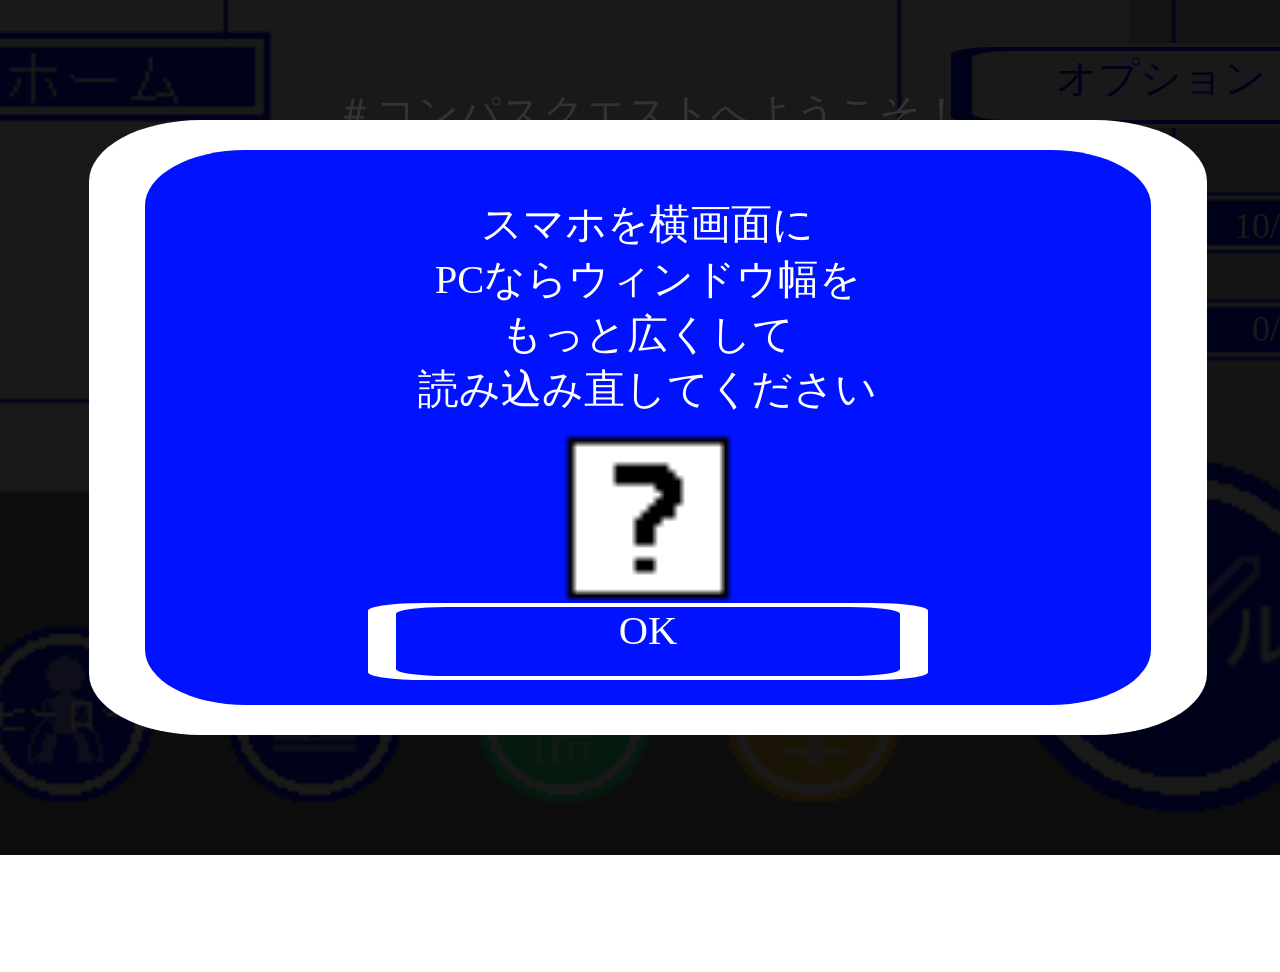
<file: index.html>
<!DOCTYPE html>
<html lang="ja">
  <head>
    <meta charset="utf-8">
    <title>＃コンパスクエスト</title>
    <link href="css/sample01.css" rel="stylesheet"/>
    <script src="scripts/save.js"></script>
    <script src="scripts/mekahan.js"></script>
    <script src="scripts/granat.js"></script>
    <script src="scripts/libelulu.js"></script>
    <script src="scripts/kuiro.js"></script>
    <script src="scripts/yurara.js"></script>
    <script src="scripts/cerberus.js"></script>
    <script src="scripts/ankoku.js"></script>
    <script src="scripts/heimdallr.js"></script>
    <script src="scripts/errordoll.js"></script>
    <script src="scripts/tutorial.js"></script>
    <script src="scripts/sample03.js"></script>



  </head>
  <body>
    <div id="base">
     <div id="titleBase">

      <div id=blackScreen style=position:absolute;top:0%;left:0%;width:100%;height:100%;backGround:#000000;z-index:-60;opacity:0;></div>

      <div id=tutorialScreen>
       <img id=tutorialAtaSelect src=item/tutorialHeroList.png>
       <div id="tutorialBlack"></div><div id="tutorialBlackA"></div><div id="tutorialBlackB"></div><div id="tutorialBlackC"></div>
       <font id=tutorialSentence>＃コンパスクエストへようこそ！<br>チュートリアルを行いますか？<br><br>※チュートリアルはオプションから後で<br>確認することもできます</font>
       <div id=tutorialButton></div>
       <div id=tutorialBattleButton onclick=f_tutorial("2")></div>
       <div id=tutorialNextStageButton onclick=f_tutorial("3")></div>
       <div id=tutorialSelectButton onclick=f_tutorial("4")></div>
       <div id=tutorialAttackerSelectBack onclick=f_tutorial("5")></div>
       <div id=tutorialAttackerSelect onclick=f_tutorial("6")></div>
       <div id=tutorialPartyDecision onclick=f_tutorial("7")></div>
       <div id=tutorialAttacker></div>
       <div id=tutorialGunner></div>
       <div id=tutorialNext><div class=buttonA><div class=buttonB>次へ</div></div></div>
       <div id=tutorialNextButton onclick=f_tutorial("10")></div>
       <div id=tutorialToHomeButton onclick=f_tutorial("12")></div>
       <div id=tutorialFinish><div class=buttonA><div class=buttonB>チュートリアルを終わる</div></div></div>
       <div id=tutorialFinishButton onclick=tutorialScreen.style.zIndex=-60;allClear=1;selectSE.play();localSave();></div>
        <div id="tutorialYes">
         <div class="buttonA">
          <div class="buttonB">はい</div>
         </div>
        </div>
        <div id="tutorialYesButton" onclick=f_tutorial("1")></div>
        <div id="tutorialNo">
         <div class="buttonA">
          <div class="buttonB">いいえ</div>
         </div>
        </div>
        <div id="tutorialNoButton" onclick=tutorialScreen.style.zIndex=-60;allClear=1;localSave();backSE.play();></div>
      </div>

      <div id="homeScreen">
       <div id="homeBackCoror"></div>
       <img id="homeBack"      src="item/ホーム画面デフォルト背景.png"/>
       <div id=homeWallAcceBase></div>
       <img id="homeCharacter" src="item/ホーム画面文字等.png"/>
       <font id=heroCollect></font>
       <font id=itemCollect></font>
       <div id="homeFeedBack">
        <div class="clearResultToHomeA">
         <div class="clearResultToHomeB">オプション</div>
        </div>
       </div>
       <div id="homeFeedBackButton" onclick=toOption();></div>
       <div id="homeHeroButton" onclick="toHero()"></div>
       <div id="homeItemButton" onclick="toItem()"></div>
       <div id="homeBattleButton" onclick=selectSE.play();toStageSelect()></div>
       <div id="homeCraftButton" onclick="toCraft()"></div>
       <div id="homeShopButton" onclick="toShop()"></div>
       <img src=item/leila.png style=position:absolute;left:0%;top:55%;width:18%;opacity:var(--leila);z-index:-60; id=leila onclick=f_leila();>
      </div>

      <div id=heroScreen>
       <div class="BlackBack"></div>
       <div id=heroToReturn>
        <div class=buttonA>
         <div class=buttonB>戻る</div>
        </div>
       </div>
       <div id=heroList></div>
       <div id=heroStatusDetail></div>
       <div id=herotReturnButton onclick=backSE.play();toHome()></div>
       <div id=heroHint>ヒント</div>
       <div id=heroHintButton onclick=f_popUpN("はてな","ステージをクリアする、特定のクラフトを行う、特定のヒーローのレベルを3まで上げる、これらを達成するとヒーローが解放されます。");selectSE.play();></div>
      </div>

      <div id=itemListScreen>
       <div class="BlackBack"></div>
       <div id=itemReturn>
        <div class=buttonA>
         <div class=buttonB>戻る</div>
        </div>
       </div>
       <div id=itemReturnButton onclick=backSE.play();toHome()></div>
       <div id=itemList></div>
       <div id=itemStatusDetail></div>
       <div id=useItemCheck></div>
      </div>

      <div id=craftScreen>
       <div class="BlackBack"></div>
       <div id=craftReturn>
        <div class=buttonA>
         <div class=buttonB>戻る</div>
        </div>
       </div>
       <div id=craftReturnButton onclick=backSE.play();toHome()></div>
       <div id=craftHint1>ヒント1</div>
       <div id=craftHint2>ヒント2</div>
       <div id=craftHint2Button onclick=f_popUpN("はてな","特定のヒーローを解放したり、ステージレベル3をクリアしたりするとクラフトの種類は増えます。");selectSE.play();></div>
       <div id=craftHint1Button onclick=f_popUpN("はてな","画面右上のアイコンをタップ（クリック）でクラフトするアイテムの詳細が確認できます。");selectSE.play();></div>
       <div id=craftList></div>
       <div id=craftStatusDetail></div>

       <div id=craftCheckSet>
        <div class=BlackBack></div>
        <div id=craftCheck>
         <div class=buttonA>
          <div class=buttonB>合成を行いますか？<br>※素材となったアイテムは消費されます</div>
          <div id=craftCheckYes><div class=buttonA><div class=buttonB>はい</div></div></div>
          <div id=craftCheckNo ><div class=buttonA><div class=buttonB>いいえ</div></div></div>
          <div id=craftCheckYesButton onclick=itemCraft();></div>
          <div id=craftCheckNoButton onclick=craftCheckSet.style.zIndex=-60;backSE.play();></div>
         </div>
        </div>
       </div>
       <div id=craftErrorSet>
        <div class=BlackBack></div>
        <div id=craftError>
         <div class=buttonA><div class=buttonB><br><br>素材が足りません</div></div>
         <div id=craftErrorOK><div class=buttonA><div class=buttonB>OK</div></div></div>
         <div id=craftErrorOKButton onclick=craftErrorSet.style.zIndex=-60;selectSE.play();></div>
        </div>
       </div>

       <div id=itemCraftSet>
        <div class=BlackBack></div>
        <div id=crafted><div class=buttonA><div class=buttonB>アイテムをクラフトしました<div id=craftedItemBase></div><div id=itemCraftOK><div class=buttonA><div class=buttonB>OK</div></div></div><div id=itemCraftOKButton onclick=itemCraftSet.style.zIndex=-60;toCraft();selectSE.play();></div></div></div></div>
       </div>
      </div>


      <div id=shopScreen>
       <div class="BlackBack"></div>
       <div id=shopReturn>
        <div class=buttonA>
         <div class=buttonB>戻る</div>
        </div>
       </div>
       <div id=shopReturnButton onclick=backSE.play();toHome()></div>
       <div id=restMoney></div>
       <div id=shopList></div>
       <div id=shopStatusDetail></div>

       <div id=shopCheckSet>
        <div class=BlackBack></div>
        <div id=shopCheck>
         <div class=buttonA>
          <div class=buttonB>購入しますか？</div>
          <div id=shopCheckYes><div class=buttonA><div class=buttonB>はい</div></div></div>
          <div id=shopCheckNo ><div class=buttonA><div class=buttonB>いいえ</div></div></div>
          <div id=shopCheckYesButton onclick=itemShop();></div>
          <div id=shopCheckNoButton onclick=shopCheckSet.style.zIndex=-60;backSE.play();></div>
         </div>
        </div>
       </div>
       <div id=shopErrorSet>
        <div class=BlackBack></div>
        <div id=shopError>
         <div class=buttonA><div class=buttonB><br><br>BMが足りません</div></div>
         <div id=shopErrorOK><div class=buttonA><div class=buttonB>OK</div></div></div>
         <div id=shopErrorOKButton onclick=shopErrorSet.style.zIndex=-60;selectSE.play();></div>
        </div>
       </div>

       <div id=itemShopSet>
        <div class=BlackBack></div>
        <div id=bought><div class=buttonA><div class=buttonB>アイテムを購入しました<div id=boughtItemBase></div><div id=itemShopOK><div class=buttonA><div class=buttonB>OK</div></div></div><div id=itemShopOKButton onclick=itemShopSet.style.zIndex=-60;selectSE.play();></div></div></div></div>
       </div>

      </div>


      <div id=optionScreen>
       <div class=BlackBack></div>
       <div id=clearRate>ゲームクリア率<br><font id=clearRateNum></font>%</div>
       <div id=creditBack><br>　原作:#コンパス戦闘摂理解析システム様<br>　BGM・効果音 :<a href="https://twitter.com/mikannonegoto" style=color#000000>みかんのねごと様</a><br>　テストプレイヤー :<a href="https://x.com/QuleruRestart" style=color#000000>くろすん/踊掛踊遊様</a><br>　効果音 :<a href="https://taira-komori.jpn.org/index.html" style=color#000000>小森 平様</a><br>　その他制作:Meer--</div>
       <div id=optionReturn>
        <div class=buttonA>
         <div class=buttonB>戻る</div>
        </div>
       </div>
       <div id=optionReturnButton onclick=backSE.play();toHome()></div>
       <div id=homeColorTitle><div class=buttonA><div class=buttonB>ホームカラーに反映</div></div></div>
       <div id=homeColorTitleButton onclick=homeColorSet();></div>
       <input type="color" name="home_color" id=colorSelect value=#0012ff>
       <div id=reTutorial><div class=buttonA><div class=buttonB>チュートリアル</div></div></div>
       <div id=reTutorialButton onclick=selectSE.play();f_tutorial("0");></div>
       <div id=opFeedBack><div class=buttonA><div class=buttonB>フィードバック</div></div></div>

       <div id=feedBackScreen>
        <div class=BlackBack></div>
        <div id=feedBackReturn>
        <div class=buttonA>
         <div class=buttonB>戻る</div>
         </div>
        </div>
        <div id=feedBackReturnButton onclick=feedBackScreen.style.zIndex=-80;feedBackScreen.style.opacity=0;backSE.play();></div>
        <div id=feedBackSentence><div class=buttonA><div class=buttonB>＃コンパスクエストをプレイしていただき<br>誠にありがとうございます<br><br>本ゲームをプレイしていただいた感想や<br>ご意見を是非お聞かせください<br><a href="https://twitter.com/Meer69774257">製作者X(旧Twitter)</a><br><a href="https://peing.net/ja/meer__">匿名希望の場合はこちらから</a></div></div></div>
       </div>
       <div id=opFeedBackButton onclick=feedBackScreen.style.zIndex=10;feedBackScreen.style.opacity=1;selectSE.play();></div>
       <div id=homeWallBaseBack>
        <div id=homeWallSentence>ホーム壁紙</div>
        <div id=homeWallBase></div>
       </div>
      </div>

      <div id="stageSelectScreen">
       <div class="BlackBack"></div>
       <div id="stageTitle1">
        <div id="stageTitle2">
         <h1 id="stageTitleBase"></h1>
        </div>
       </div>
       <h1 id=selectedStageBase></h1>
       <div id=stageSelectReturn1>
        <div id=stageSelectReturn2>
         <div id=stageSelectReturn>戻る</div>
        </div>
       </div>
       <div id=level1Select1>
        <div id=level1Select2>
         <div id=level1Select>Level1</div>
         <div id=level1SelectBase></div>
        </div>
       </div>
       <div id=level1SelectButton onclick="levelSelect(1)"></div>

       <div id=level2Select1>
        <div id=level2Select2>
         <div id=level2Select>Level2</div>
         <div id=level2SelectBase></div>
        </div>
       </div>
       <div id=level2SelectButton onclick="levelSelect(2)"></div>

       <div id=level3Select1>
        <div id=level3Select2>
         <div id=level3Select>Level3</div>
         <div id=level3SelectBase></div>
        </div>
       </div>
       <div id=level3SelectButton onclick="levelSelect(3)"></div>

       <div id="stageSelectReturnButton" onclick=backSE.play();toHome()></div>
       <div id="toNextStage1">
        <div id="toNextStage2">
         <img id="toNextStage3" src="item/→.png"/>
        </div>
       </div>
       <div id="toNextStageButton" onclick="f_nextStage()"></div>
       <div id="toPreviousStage1">
        <div id="toPreviousStage2">
         <img id="toPreviousStage3" src="item/→.png"/>
        </div>
       </div>
       <div id="toPreviousStageButton" onclick="f_previousStage()"></div>

       
      </div>

      <div id="partySelectScreen">

       <div id="partySelectBack"></div>
       <div id="partySelectReturn1">
        <div id="partySelectReturn2">
         <div id="partySelectReturn">戻る</div>
        </div>
       </div>

       <div id="partySelectReturnButton" onclick=backSE.play();toStageSelect()></div>

       <div id="sprinterSelectBack1"><div id="sprinterSelectBack2"><h1 id="sprinterSelectBackBase"></h1></div></div><div id="sprinterSelectBackButton" onclick="selectingRoleFunction('sprinter')"></div>
       <div id="sprinterSelectBack3">
        <div id="sprinterSecletBack4">
         <div id="atariSpSelectButton" onclick="roleSet('sprinter','atari')"><div class="partySelectHero"><img class="partySelectHeroImg" src="item/atari.png"/><span class="partySelectHeroName">十文字アタリ</span><br><div class="partySelectHeroSentence">体力:<font id="atariHP"></font>　攻撃倍率:<font id="atariAttackStatus"></font></div></div></div>
         <div id="voidollSpSelectButton" onclick="roleSet('sprinter','voidoll')"><div class="partySelectHero"><img class="partySelectHeroImg" src="item/voidoll.png"/><span class="partySelectHeroName">voidoll</span><br><div class="partySelectHeroSentence">体力:<font id="voidollHP"></font>　攻撃倍率:<font id="voidollAttackStatus"></font></div></div></div>
        </div>
       </div>

       <div id="attackerSelectBack1"><div id="attackerSelectBack2"><h1 id="attackerSelectBackBase"></h1></div></div><div id="attackerSelectBackButton" onclick="selectingRoleFunction('attacker')"></div>
       <div id="attackerSelectBack3">
        <div id="attackerSecletBack4">
         <div id="nohoAtSelectButton" onclick="roleSet('attacker','noho')"><div class="partySelectHero"><img class="partySelectHeroImg" src="item/noho.png"/><span class="partySelectHeroName">ギャリギャリ</span><br><div class="partySelectHeroSentence">威力:<font id="nohoSkill1status"></font>　硬直:0.2s　射程:2<br>長押し対応</div></div></div>
         <div id="tadaomiAtSelectButton" onclick="roleSet('attacker','tadaomi')"><div class="partySelectHero"><img class="partySelectHeroImg" src="item/tadaomi.png"/><span class="partySelectHeroName">遠慮なく死ぬがいい！</span><br><div class="partySelectHeroSentence">威力:<font id="tadaomiSkill1status"></font>　硬直:1.2s　射程:2</div></div></div>
         <div id="lucianoAtSelectButton" onclick="roleSet('attacker','luciano')"><div class="partySelectHero"><img class="partySelectHeroImg" src="item/luciano.png"/><span class="partySelectHeroName">死神の舞踏</span><br><div class="partySelectHeroSentence">威力:<font id="lucianoSkill1status"></font>　硬直:0.5s　射程:6</div></div></div>
        </div>
       </div>

       <div id="gunnerSelectBack1"><div id="gunnerSelectBack2"><h1 id="gunnerSelectBackBase"></h1></div></div><div id="gunnerSelectBackButton" onclick="selectingRoleFunction('gunner')"></div>
       <div id="gunnerSelectBack3">
        <div id="gunnerSecletBack4">
         <div id="lyricaGuSelectButton" onclick="roleSet('gunner','lyrica')"><div class="partySelectHero"><img class="partySelectHeroImg" src="item/lyrica.png"/><span class="partySelectHeroName">ドリーム☆バキューン</span><br><div class="partySelectHeroSentence">威力:<font id="lyricaSkill1status"></font>　硬直:1s</div></div></div>
         <div id="matoiGuSelectButton" onclick="roleSet('gunner','matoi')"><div class="partySelectHero"><img class="partySelectHeroImg" src="item/matoi.png"/><span class="partySelectHeroName">深川印の新型火筒</span><br><div class="partySelectHeroSentence">威力:<font id="matoiSkill1status"></font>　硬直:2s</div></div></div>
        </div>
       </div>

       <div id="tankSelectBack1"><div id="tankSelectBack2"><h1 id="tankSelectBackBase"></h1></div></div><div id="tankSelectBackButton" onclick="selectingRoleFunction('tank')"></div>
       <div id="tankSelectBack3">
        <div id="tankSecletBack4">
         <div id="justiceTaSelectButton" onclick="roleSet('tank','justice')"><div class="partySelectHero"><img class="partySelectHeroImg" src="item/justice.png"/><span class="partySelectHeroName">多層型ヘキサバリア</span><br><div class="partySelectHeroSentence">被ダメージ無効化</div></div></div>
         <div id="jeanneTaSelectButton" onclick="roleSet('tank','jeanne')"><div class="partySelectHero"><img class="partySelectHeroImg" src="item/jeanne.png"/><span class="partySelectHeroName">聖女の祝福</span><br><div class="partySelectHeroSentence">HPを<font id="jeanneSkill1status"></font>回復</div></div></div>
         <div id="marcosTaSelectButton" onclick="roleSet('tank','marcos')"><div class="partySelectHero"><img class="partySelectHeroImg" src="item/marcos.png"/><span class="partySelectHeroName">スーパーニート</span><br><div class="partySelectHeroSentence">攻撃力を8秒間<font id="marcosSkill1status"></font>倍</div></div></div>
        </div>
       </div>


       <div id="partySelectDecision">
        <div class="buttonA">
         <div class="buttonB">決定</div>
        </div>
       </div>
       <div id="partySelectDecisionButton" onclick=selectSE.play();checkBeforeBattle(0)></div>

       <div id="checkBeforeBattleBox">
        <div class="BlackBack"></div>
        <div id="checkBeforeBattleQuestion">
         <div class="buttonA">
          <div class="buttonB">バトルを開始します。<br>よろしいですか？</div>
         </div>
        </div>
        <div id="checkBeforeBattleYes">
         <div class="buttonA">
          <div class="buttonB">はい</div>
         </div>
        </div>
        <div id="checkBeforeBattleYesButton" onclick="partyClick()"></div>
        <div id="checkBeforeBattleNo">
         <div class="buttonA">
          <div class="buttonB">いいえ</div>
         </div>
        </div>
        <div id="checkBeforeBattleNoButton" onclick=backSE.play();checkBeforeBattle(-10)></div>
       </div>
      </div>

      <h1 id="enemySet">
       <div id=mekahanScreen>
        <img class="gameBack" src="item/試作版ゲーム画面背景.png"/>
        <img id="mekahanJet" src="item/メカ反ジェット.png"/>
        <div id="mekahanSet">
         <img id="mekahanBody" src="item/メカ反遠景.png"/>
         <img id="mekahanBodyAttack1" src="item/メカ反近景(attack1).png"/>
         <img id="mekahanBodyAttack2" src="item/メカ反近景(attack2).png"/>
         <img id="mekahanBodyAttack3" src="item/メカ反近景(attack1).png"/>
         <img id="mekahanBodyAttack4" src="item/メカ反近景(attack2).png"/>
         <img id="mekahanHand" src="item/メカ反近景.png"/>
         <img id="mekahanHole1" src="item/メカ反ホール.png"/>
         <img id="mekahanHole2" src="item/メカ反ホール.png"/>
        </div>
        <div id="mekahanEndingSet">
         <img id="mekahanEndingBody" src="item/メカ反遠景.png"/>
         <img id="mekahanEndingHand" src="item/メカ反近景.png"/>
        </div>
        <div id="miniMekahanField">
         <img id="miniMekahanA1" src="item/ミニメカ反A.png"/>
         <img id="miniMekahanB1" src="item/ミニメカ反B.png"/>
         <img id="miniMekahanA2" src="item/ミニメカ反A.png"/>
         <img id="miniMekahanB2" src="item/ミニメカ反B.png"/>
        </div>
        <img class="gameFront"  src="item/試作版ゲーム画面近景.png"/>
       </div>

       <div id=granatScreen>
        <img class="gameBack" src="item/グラナート背景.png"/>
        <div id=granatSet>
          <img id=granatD src=item/グラナートD.png>
          <img id=granatC src=item/グラナートC.png>
          <img id=granatB src=item/グラナートB.png>
          <img id=granatA src=item/グラナートA.png>
         <div id=granatIcicleSet1>
          <img id=granatIcicle1  src=item/氷柱.png>
          <img id=granatIcicle2  src=item/氷柱.png>
          <img id=granatIcicle3  src=item/氷柱.png>
          <img id=granatIcicle4  src=item/氷柱.png>
          <img id=granatIcicle5  src=item/氷柱.png>
          <img id=granatIcicle6  src=item/氷柱.png>
          <img id=granatIcicle7  src=item/氷柱.png>
          <img id=granatIcicle8  src=item/氷柱.png>
          <img id=granatIcicle9  src=item/氷柱.png>
          <img id=granatIcicle10 src=item/氷柱.png>
         </div>
         <div id=granatBullet></div>
        </div>
        <img id=granatEndingSet src=item/グラナートセット.png>
        <img class="gameFront" src="item/グラナート近景.png"/>
       </div>

       <div id=libeluluScreen>
        <img id="libeluluGameBack" src="item/リベルル背景.png"/>
        <div id=libeluluSet>
         <div id=libeluluImgBase>
          <img src=item/リベルル.png id=libeluluImg>
          <div id=libeluluFlash></div>
         </div>
         <div id=libeluluAttackEffect1 ></div>
         <div id=libeluluAttackEffect2a></div>
         <div id=libeluluAttackEffect2b></div>
         <div id=libeluluAttackEffect2c></div>
         <div id=libeluluAttackEffect2d></div>
         <div id=libeluluAttackEffect2e></div>
         <div id=libeluluAttackEffect2f></div>
         <div id=libeluluAttackEffect3 ></div>
        </div>
        <img id=libeluluEndingSet src=item/リベルル.png>
        <img id="libeluluGameFront" src="item/リベルル近景.png"/>
       </div>

       <div id=kuiroScreen>
        <img id="kuiroGameBack" src="item/喰色背景.png"/>
        <div id=kuiroSet>
         <div id=kuiroTanukiSet>
          <img src=item/喰色デカ狸.png style=height:100%;>
          <img src=item/喰色ビーム.png id=kuiroBeam style=position:absolute;height:100%;top:0%;left:0%;opacity:0;>
         </div>
         <div id=kuiroHitoSet>
          <img src=item/喰色ヒト.png style=position:absolute;bottom:0%;width:100%;z-index:5;>
          <img src=item/喰色人魂.png id=kuiroAta1>
          <img src=item/喰色人魂.png id=kuiroAta2>
          <img src=item/喰色人魂.png id=kuiroAta3>
          <div id=kuiroHeal style=position:absolute;z-index:10;></div>
         </div>
        </div>
        <img id="kuiroGameFront" src="item/喰色近景.png"/>
        <img id="kuiroEndingSet" src="item/喰色セット.png"/>
       </div>

       <div id=yuraraScreen>
        <img class=gameBack src="item/喰色背景.png"/>
        <div id=yuraraSet>
         <div id=yuraraImgBase>
          <img src=item/ゆらら.png id=yuraraImg>
          <img src=item/ゆらら煙幕.png id=yuraraFlash>
         </div>
         <div id=yuraraParturitionBase1>
          <img src=item/ゆらら.png id=yuraraParturition1>
          <img src=item/ゆらら煙幕.png id=yuraraParturitionFlash1>
         </div>
         <div id=yuraraParturitionBase2>
          <img src=item/ゆらら.png id=yuraraParturition2>
          <img src=item/ゆらら煙幕.png id=yuraraParturitionFlash2>
         </div>
         <img src=item/ゆららエフェクト2.png id="yuraraAttack2">
         <img src=item/ゆららエフェクト2.png id="yuraraAttack3">
         <img src=item/ゆららエフェクト2.png id="yuraraAttack4">
         <img src=item/ゆららエフェクト2.png id="yuraraAttack5">
        </div>
        <img class=gameFront src="item/喰色近景.png"/>
        <img id="yuraraEndingSet" src="item/ゆらら.png"/>
       </div>

       <div id="cerberusScreen">
        <img class=gameBack src=item/ケルベロス背景.png>
        <div id=cerberusSet>
         <div id=cerberusImgBase>
          <img id=cerberusImg src=item/ケルベロスB.png>
         </div>
         <img id=cerberusAttackA src=item/ケルベロス火炎放射A.png>
         <img id=cerberusAttackB src=item/ケルベロス火炎放射B.png>
         <div id=cerberusSmoke></div>
         <img id=cerberusAttackC src=item/ケルベロスD.png>
         <img id=cerberusAttackD src=item/ケルベロスE.png>
         <img id=cerberusAttackE src=item/ケルベロス火炎玉.png>
         <img id=cerberusAttackF src=item/ケルベロス火炎玉.png>
         <img id=cerberusAttackG src=item/ケルベロス火炎玉.png>
         <img id=cerberusAttackH src=item/ケルベロスG.png>
         <div id=cerberusAttackIBase></div>
        </div>
        <img id=cerberusEndingSet src=item/ケルベロスB.png>
       </div>

       <div id=ankokuScreen>
        <img class=gameBack src=item/暗黒騎士背景.png>
        <div id=ankokuSet>
         <div id=ankokuImgBase>
          <img id=ankokuImg src=item/暗黒騎士.png>
         </div>
         <img id=ankokuBuff src=item/強化エフェクト.png>
         <img id=ankokuHeal src=item/回復エフェクト.png>
         <div id=ankokuEffect></div>
         <div id=ankokuThunderSet>
          <img class=ankokuThunderA src=item/暗黒騎士雷.png>
          <img class=ankokuThunderB src=item/暗黒騎士雷.png>
          <img class=ankokuThunderC src=item/暗黒騎士雷.png>
          <img class=ankokuThunderD src=item/暗黒騎士雷.png>
          <img class=ankokuThunderE src=item/暗黒騎士雷.png>
         </div>
         <div id=ankokuCloudSet>
          <img class=ankokuThunderA src=item/暗黒騎士雲.png>
          <img class=ankokuThunderB src=item/暗黒騎士雲.png>
          <img class=ankokuThunderC src=item/暗黒騎士雲.png>
          <img class=ankokuThunderD src=item/暗黒騎士雲.png>
          <img class=ankokuThunderE src=item/暗黒騎士雲.png>
         </div>
        </div>
        <img id=ankokuEndingSet src=item/暗黒騎士.png>
       </div>

       <div id=heimdallrScreen>
        <img class=gameBack src=item/ヘイムダル背景.png>
         <div id=heimdallrSet>
          <div id=heimdallrAttackB></div>
          <div id=heimdallrAttackC></div>
          <div id=heimdallrAttackD></div>
          <div id=heimdallrAttackE></div>
          <div id=heimdallrBeamSet style=opacity:0;>
           <img id=heimdallrFanA src=item/ヘイムダルファンネル.png>
           <img id=heimdallrFanB src=item/ヘイムダルファンネル.png>
           <img id=heimdallrFanC src=item/ヘイムダルファンネル.png>
           <img id=heimdallrFanD src=item/ヘイムダルファンネル.png>
          </div>
          <div id=heimdallrAttackA></div>
          <div id=heimdallrImgBase>
           <img id=heimdallrImg src=item/ヘイムダル.png>
          </div>
         </div>
         <img id=heimdallrEndingSet src=item/ヘイムダルスキル5.png>
        <img class=gameFront src="item/ヘイムダル近景.png"/>
       </div>

       <div id=errordollScreen>
        <img id=errordollBack src="item/errordoll背景.png"/>
        <div id=errordollSet>
        </div>
        <img id=errordollEndingSet src=item/errordollEndingSet.png>
       </div>

       <div id=tutorialBattleScreen>
        <img class=gameBack src=item/チュートリアル背景.png>
        <img id=tutorialSet src=item/チュートリアルイレギュラー.png>
        <img id=tutorialEndingSet src=item/チュートリアルイレギュラー.png>
       </div>

       <img id="gameClearScreen" src="item/ゲームクリア画面.png"/>

      </h1>

      <div id="actionGameScreen">
        <div class="BlackBack" id=skillBlackBack style=opacity:0;></div>
        <div id=skillWhiteBack></div>
        <div id=thirteenSkillBack1><div id=thirteenSkillBack2></div></div>
        <img id="EndingExplosion1" src="item/爆発.png"/>
        <img id="EndingExplosion2" src="item/爆発.png"/>
        <img id="EndingExplosion3" src="item/爆発.png"/>
        <img id="enemyNatadecoco1" src="item/敵ナタデココ化1.png"/>
        <img id="enemyNatadecoco2" src="item/敵ナタデココ化2.png"/>
        <img id="enemyNatadecoco3" src="item/敵ナタデココ化3.png"/>
       <img id="gameStartCount3" src="item/ゲーム開始カウント3.png"/>
       <img id="gameStartCount2" src="item/ゲーム開始カウント2.png"/>
       <img id="gameStartCount1" src="item/ゲーム開始カウント1.png"/>
       <img id="gameStartCount0" src="item/ゲーム開始カウントStart.png"/>
       <div id="skillBulletBase">
        <img src=item/thorne_buffEffect.png id=thorneBuff>
        <div id="GBGSkillBulletBase"></div>
        <div id="pororotchoSkillBulletBase"></div>
        <div id="gustafSkillBulletBase"></div>
        <div id="gustafSkillBulletBase1"></div>
        <img id="dragonSkillBullet" src=item/dragon_skill1.png>
        <img id="kiraraSkillBullet" src=item/kirara_skill1Effect.png>
        <div id="mariaSkillBulletBase"></div>
       </div>
       <img id="gameButton" src="item/試作版ゲーム画面ボタン.png"/>
       <div id="cover"></div>
       <div id="partySet"></div>
       <div id="pushToLeft"></div>
       <div id="pushToRight"></div>
       <div id="pushAtaBut"></div>
       <div id="pushGunBut"></div>
       <div id="pushTanBut"></div>
       <img id="backDamageEffect" src="item/爆発.png"/>
       <div id="whiteOut"></div>
       <h1 id="damageEffectBase"></h1>
       <h1 id="damageEffect"></h1>
       <h1 id="lyricaSkillBulletBase"></h1>
       <div id="bugdollSkillBulletBase1"></div>
       <div id="bugdollSkillBulletBase2"></div>
       <div id="bugdollSkillBulletBase3"></div>
       <div id="bugdollSkillBulletBase4"></div>
       <div id="bugdollSkillBulletBase5"></div>
       <div id="bugdollSkillBulletBase6"></div>
       <h1 id="matoiSkillBulletBase"></h1>
       <div id="matoiSkillBulletBaseI"></div>
       <h1 id="lulucaSkillBulletBase"></h1>
       <div id=istaqaBulletBase></div>
       <div id="rinneSkillBulletBase"></div>
       <img id="thorneSkillBullet" src=item/氷柱.png>
       <img id=yushaSkillBullet src=item/暗黒騎士雷.png>
       <div id="field">
        <h1 id="damageHitBase"></h1>
        <h1 id="attackBuffEffect"></h1>
        <h1 id="defendBuffEffect"></h1>
        <h1 id="healBuffEffect"></h1>
        <img  src=item/thomas_skill2.png id=thomasBuffEffect>
        <div id=atariBuffEffect></div>
        <img src=item/luciano_skill1.png id=lucianoWife>
        <h1 id="selectedSp"></h1>
        <div id=lucianoWifeEffect></div>
       </div>
       <img id="heroHPbarBase" src="item/ヒーローHPバー.png"/>
       <img id="enemyHPbarBase" src="item/エネミーHPバー.png"/>
       <div id="heroHPbar"></div>
       <div id="enemyHPbar"></div>
       <h1 id="selectedAt"></h1>
       <h1 id="selectedGu"></h1>
       <h1 id="selectedTa"></h1>
       <div id="toLeft"></div>
       <div id="toRight"></div>
       <div id="ataBut"></div>
       <div id="gunBut"></div>
       <div id="tanBut"></div>
       <div id=heroMoveId></div>
      </div>

      <div id="clearResultScreen">
       <div class="BlackBack"></div>
       <div id="getItemBack">
        <div class="buttonA"><div class="buttonB">獲得アイテム</div></div>
       </div>
       <h1 id="getItemBase"></h1>
       <div id="getBMBack">
        <div class="buttonA"><div class="buttonB">獲得BM:<img id="clearResultBM" src="item/BM.png"/><font id="clearGetBM"></font>BM</div></div>
       </div>
       <h1 id="spExperienceBase"></h1>
       <h1 id="atExperienceBase"></h1>
       <h1 id="guExperienceBase"></h1>
       <h1 id="taExperienceBase"></h1>
       <h1 id="firstClearBase"></h1>

       <div id="clearResultToHome">
        <div class="clearResultToHomeA">
         <div class="clearResultToHomeB">ホームに帰る</div>
        </div>
       </div>
       <div id="clearResultToHomeButton" onclick=selectSE.play();defaultBGM.currentTime=0;toHome()></div>
      </div>

      <img id="gameOverScreen" src="item/ゲームオーバー画面.png" onclick=selectSE.play();defaultBGM.currentTime=0;toHome()>

      <div id=heroLiberateScreen>
       <div class="BlackBack"></div>
       <div id="heroLiberate">
        <div class="buttonA">
         <div class="buttonB"><br><font id=liberateCondition></font><div id=heroLiberateImgBase></div></div>
        </div>
       </div>
       <div id="heroLiberateOK">
        <div class="buttonA">
         <div class="buttonB">OK</div>
        </div>
       </div>
       <div id="heroLiberateOKButton" onclick=selectSE.play();heroLiberateBack()></div>
      </div>

      <div id=popUpScreenN></div>

     </div>
    </div>


  </body>



</html>
</file>
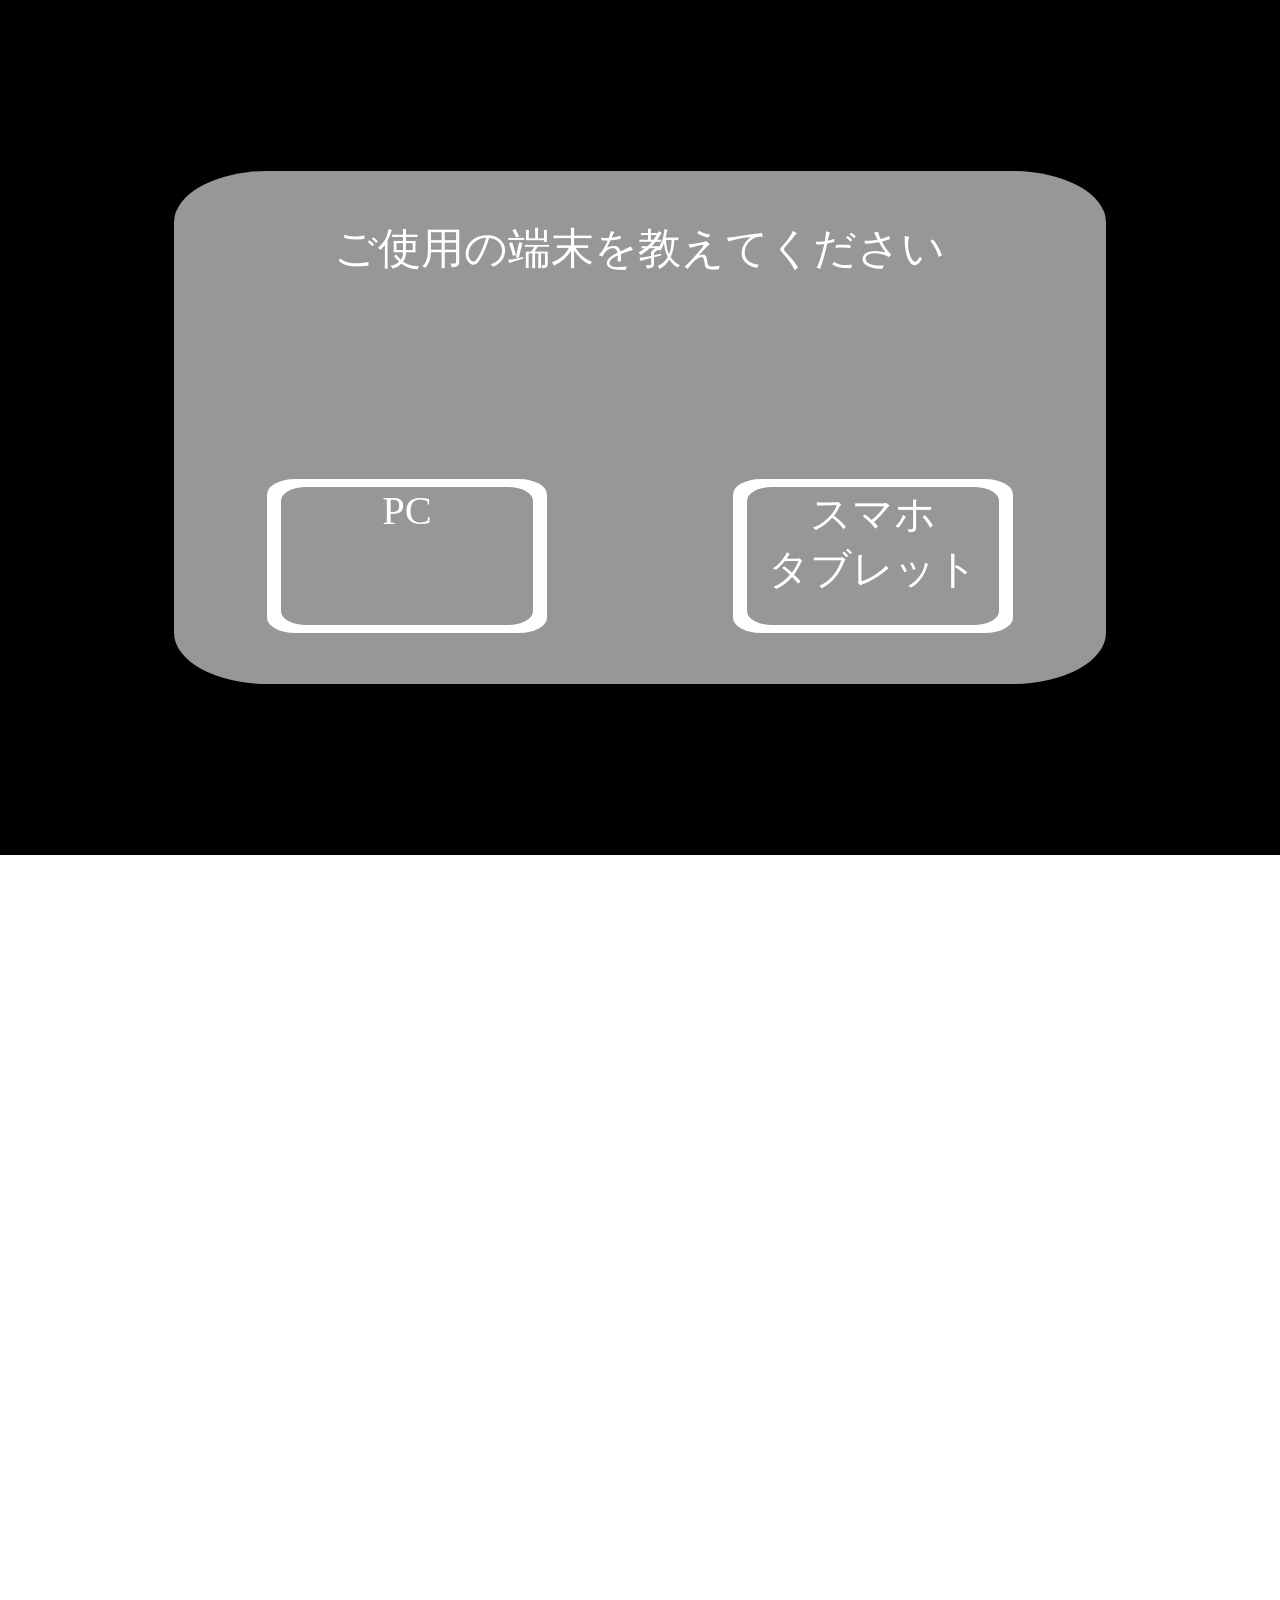
<file: 眠り姫たちは夢の中/index.html>
<!DOCTYPE html>
<html lang="ja">
  <head>
    <meta charset="utf-8" name="viewport" content="width=device-width, initial-scale=1.0, maximum-scale=1.0, user-scalable=no">
    <title>眠り姫たちは夢の中</title>

    <link rel="stylesheet" href="style/main.css">
    <link rel="stylesheet" href="style/UI.css">
    <script src="script/main.js"></script>
    <script src="script/UI.js"></script>
    <script src="script/control.js"></script>
    <script src="script/herosFunction.js"></script>
    <script src="script/data.js"></script>
  </head>
  <body>


   <div id=opacityButton></div>

   <div id=base>
    <div id=popUpScreenN style=position:absolute;top:0%;left:0%;height:100%;width:100%;></div>
    <div id=gameScreen class=screen>
     <div id=gameView>
      <div id=stageBack    class=stage></div>
      <div id=stageGimmick class=stage></div>
      <div id=stageHit     class=stage></div>
      <div id=player1Base><img src=item/marcos/オリジナル/stand.png id=player1></div>
      <div id=stageFront   class=stage></div>
      <div id=secretAreaBase><div id=secretArea></div></div>
      <div id=stageBaseMark><div id=attackSuccess></div></div>
      <div id=heroEffect></div>
      <div id=player1damage></div>
      <div style=width:100%;height:100%;><div style=position:absolute;right:100%;height:300%;width:300%;backGround:#ffffff;></div><div style=position:absolute;bottom:100%;height:300%;width:300%;backGround:#ffffff;></div><div style=position:absolute;left:100%;height:300%;width:300%;backGround:#ffffff;></div><div style=position:absolute;top:100%;height:300%;width:300%;backGround:#ffffff;></div></div>
      <div id=playerHP1_1>HP<div class=playerHP2_1><div id=playerHP3_1></div></div></div>
      <div id=bossHP1_1><font id=bossName></font><div id=bossHP2_1><div id=bossHP3_1></div></div></div>
      <div id=easyHelp style=position:absolute;opacity:0;right:2%;bottom:2%;font-size:var(--speechFont4_5);color:#ffffff;backGround:#888888;>← →キー：移動、Sキー：ジャンプ<br>Aキー攻撃、Spaceキー：メニュー</div>
      <div id=easyHelp1 style=position:absolute;opacity:0;left:var(--helpSide);bottom:45%;font-size:var(--speechFont4_5);color:#ffffff;backGround:#888888;>←：移動</div>
      <div id=easyHelp2 style=position:absolute;opacity:0;right:var(--helpSide);top:10%;font-size:var(--speechFont4_5);color:#ffffff;backGround:#888888;>メニュー：→</div>
      <div id=easyHelp3 style=position:absolute;opacity:0;right:var(--helpSide);bottom:45%;font-size:var(--speechFont4_5);color:#ffffff;backGround:#888888;>攻撃：→</div>
      <div id=easyHelp4 style=position:absolute;opacity:0;right:var(--helpSide);bottom:10%;font-size:var(--speechFont4_5);color:#ffffff;backGround:#888888;>ジャンプ：→</div>
      <div id=shiftScreen></div>
      <div id=checkPoint style=position:absolute;top:var(--stageBaseTop);left:var(--stageBaseLeft);height:100%;width:100%;></div>
      <div id=blackoutScreen style=position:absolute;opacity:0;top:0%;left:0%;height:100%;width:var(--blackout);backGround:#000000;></div>
      <div id=whiteScreen style=position:absolute;opacity:0.8;top:0%;left:0%;height:var(--whiteScreen);width:100%;backGround:#ffffff></div>
      <div id=controllerButton1_1><div class=controllerButton1_2><div id=controllerButton1_3></div></div></div>
      <div id=controllerButton2_1><div class=controllerButton1_2><div id=controllerButton2_3></div></div></div>
      <div id=controllerButton3_1><div class=controllerButton1_2><div id=controllerButton3_3></div></div></div>
      <div id=controllerButton4_1><div class=controllerButton1_2><div id=controllerButton4_3></div></div></div>
      <div id=controllerButton5_1><div class=controllerButton1_2><div id=controllerButton5_3></div></div></div>
      <div id=checkScreen style=z-index:3;position:absolute;top:0%;left:0%;height:100%;width:var(--checkScreen);></div>
      <div style=position:absolute;top:0%;left:0%;height:var(--speechObstruction);width:100%;></div>
      <div id=speechBase></div><div id=speechTouch style=position:absolute;top:2%;right:0%;height:var(--speechBase);width:20%;><div style=position:absolute;top:5%;right:5%;width:60%;height:60%;backGround:#ffffff;border-radius:10%;><div id=toNextTalk style=position:absolute;top:5%;left:5%;height:90%;width:90%;backGround:var(--homeColor);border-radius:10%; onclick=if(playerActControl==0){f_speech(enterKeySentence);}else{popUpBack("null");}></div></div></div>
     </div>
    </div>
    
   </div>


  </body>
</html>
</file>
<file: css/sample01.css>
:root{
  --titleBaseLeft:0px;
  --baseWidth: 240px;
  --baseHeight:436px;
  --titleButton:1;
  --titleAnima: -60;
  --stageAnima: 40%;
  --stageCliAnimaH: 60%;
  --stageCliAnimaL: 33%;
  --partyDec:1;
  --partyAnima:10.5%;
  --heroHPbar:31%;
  --enemyHPbar:46.5%;
  --damageEffect:5%;
  --mekahanHandSide:10%;
  --mekahanHandLength:52%;
  --mekahanSetSide:16%;
  --mekahanOpacity1:1;
  --mekahanOpacity2:0;
  --mekahanOpacity3:0;
  --mekahanOpacity4:0;
  --mekahanOpacity5:0;
  --mekahanOpacity6:0;
  --mekahanOpacity7:0;
  --mekahanOpacity8:0;
  --mekahanOpacity9:0;
  --miniMekahan1:-1;
  --miniMekahan2:1;
  --miniMekahanSide:17.5%;
  --jet:90%;
  --shift: 0px;
  --direction:-1;
  --enemyNatadecoco1:0;
  --enemyNatadecoco2:0;
  --enemyNatadecoco3:0;
  --gameClearScreen:0;
  --EndingExplosion1:0;
  --EndingExplosion2:0;
  --EndingExplosion3:0;
  --mekahanEndingSet:0;
  --mekahanSet:1;
  --miniMekahanField:1;
  --whiteOut:0;
  --backDamageEffect:0;
  --homeColor:#0012ff;
  --homeMenuButton:0;
  --homeFeedBackButton:0;
  --homeHeroButton:0;
  --homeAsistButton:0;
  --homeItemButton:0;
  --homeBattleButton:0;
  --homeCraftButton:0;
  --homeShopButton:0;
  --skillHintButton:0;
  --shopStatusDetailImg:1;
  --craftStatusDetailImg:1;
  --stageSelectReturnButton:0;
  --level1SelectButton:0;
  --level2SelectButton:0;
  --level3SelectButton:0;
  --stageTitleButton:0;
  --toNextStageButton:0;
  --toPreviousStageButton:0;
  --partySelectReturnButton:0;
  --partySelectDecisionButton:0;
  --sprinterSelectBack:80%;
  --sprinterSelectBackButton:0;
  --attackerSelectBack:0%;
  --attackerSelectBackButton:0;
  --gunnerSelectBack:0%;
  --gunnerSelectBackButton:0;
  --tankSelectBack:0%;
  --tankSelectBackButton:0;
  --atariSpSelectButton:1;
  --voidollSpSelectButton:1;
  --nikolaSpSelectButton:1;
  --nohoAtSelectButton:1;
  --tadaomiAtSelectButton:1;
  --lucianoAtSelectButton:1;
  --lyricaGuSelectButton:1;
  --matoiGuSelectButton:1;
  --justiceTaSelectButton:1;
  --jeanneTaSelectButton:1;
  --marcosTaSelectButton:1;
  --checkBeforeBattleYesButton:0;
  --checkBeforeBattleNoButton:0;
  --checkBeforeBattleBox:0%;
  --pushToLeft:0;
  --pushToRight:0;
  --pushAtaBut:0;
  --pushGunBut:0;
  --pushTanBut:0;
  --gameStartCount3:0;
  --gameStartCount2:0;
  --gameStartCount1:0;
  --gameStartCount0:0;
  --clearResultToHomeButton:0;
  --herotReturnButton:0;
  --granatIcicle1:1;
  --granatAta2Ani:43.35%;
  --granatSet:1;
  --granatEndingSet:0;
  --libeluluLeft:45%;
  --libeluluTop:65%;
  --libeluluSet:1;
  --libeluluAttackEffect2aAni:0%;
  --libeluluAttackEffect2bAni:0%;
  --libeluluAttackEffect2cAni:0%;
  --libeluluAttackEffect2dAni:0%;
  --libeluluAttackEffect2eAni:0%;
  --libeluluAttackEffect2fAni:0%;
  --libeluluDirection:-1;
  --libeluluAttackEffect3:0%;
  --libeluluEndingSet:0;
  --lulucaSkillBulletLeft:0%;
  --kuiroTanukiSet:24%;
  --kuiroHitoSet:70%;
  --kuiroDirection:1;
  --kuiroEndingSet:0;
  --kuiroSet:1;
  --heroLiberateOKButton:0;
  --popUpOKButton1:0;
  --popUpOKButton2:0;
  --yuraraTop:65%;
  --yuraraLeft:45%;
  --yuraraDirection:1;
  --yuraraEndingSet:0;
  --yuraraParturitionBase1:1;
  --yuraraParturitionBase2:1;
  --cerberusEndingSet:0;
  --cerberusSet:1;
  --cerberusAttackD:50%;
  --itemReturnButton:0;
  --useCheckItemYesButton:0;
  --useCheckItemNoButton:0;
  --heroHintButton:0;
  --heroStatusDetailImg:1;
  --itemStatusDetailImg:1;
  --itemStatusDetailUseButton:0;
  --itemHintButton:0;
  --craftReturnButton:0;
  --craftCheckYesButton:0;
  --craftCheckNoButton:0;
  --craftErrorOKButton:0;
  --craftHint1Button:0;
  --craftHint2Button:0;
  --itemCraftOKButton:0;
  --shopReturnButton:0;
  --shopCheckYesButton:0;
  --shopCheckNoButton:0;
  --shopErrorOKButton:0;
  --itemShopOKButton:0;
  --ankokuTop:38%;
  --ankokuLeft:45%;
  --ankokuEndingSet:0;
  --ankokuAttackAAni:0%;
  --ankokuAttackBAni:0%;
  --ankokuWidth:10%;
  --heimdallrSet:1;
  --heimdallrEndingSet:0;
  --heimdallrBottom:17.5%;
  --heimdallrLeft:60%;
  --heimdallrWidth:10%;
  --heimdallrDirection:1;
  --heimdallrAttackAwidth:0%;
  --heimdallrAttackAleft:0%;
  --heimdallrBeam:0%;
  --errordollSet:1;
  --errordollEndingSet:0;
  --nidhoggrSkill1:0%;
  --MoveButton:31%;
  --beforeMoveButton:31%;
  --afterMoveButton:31%;
  --tutorialYesButton:0;
  --tutorialNoButton:0;
  --tutorialBlackH:100%;
  --tutorialBlackW:100%;
  --tutorialBlackAH:0%;
  --tutorialBlackAW:0%;
  --tutorialBlackBH:0%;
  --tutorialBlackBW:0%;
  --tutorialBlackCH:0%;
  --tutorialBlackCW:0%;
  --tutorialBlackCL:0%;
  --tutorialSentenceL:5%;
  --tutorialSentenceW:90%;
  --tutorialBattleButton:0;
  --tutorialNextStageButton:0;
  --tutorialSelectButton:0;
  --tutorialAttackerSelectBack:0;
  --tutorialAttackerSelect:0;
  --tutorialPartyDecision:0;
  --tutorialSet:1;
  --tutorialEndingSet:0;
  --tutorialNextButton:0;
  --tutorialToHomeButton:0;
  --tutorialFinishButton:0;
  --optionReturnButton:0;
  --homeColorTitleButton:0;
  --reTutorialButton:0;
  --opFeedBackButton:0;
  --feedBackReturnButton:0;
}

html {
  touch-action: manipulation;
}

.shift{
  position:absolute;
  left:var(--shift);
  width: var(--shift);
  transform: scale(var(--direction), 1);
}



body {
  -webkit-touch-callout:none; /* リンク長押しのポップアップを無効化 */
  -webkit-user-select:none; /* テキスト長押しの選択ボックスを無効化 */
}

body{
  overflow: hidden
}

#base{
position:absolute;
top:0%;
height:100%;
width:99%;
z-index:-100;
}

#titleBase{
position:relative;
height:var(--baseHeight);
width:var(--baseWidth);
top: 0%;
left: var(--titleBaseLeft);
z-index:-100;
}

#titleBack{
position:absolute;
height:100%;
z-index:-50;
}

#titleStr1{
position:absolute;
height:100%;
z-index:-40;
}

#titleStr2{
position:absolute;
height:100%;
z-index:-10;
animation: titleAni1 1s 0s infinite;
}

@keyframes titleAni1{
0%{
z-index:-10;
}
50%{
z-index:var(--titleAnima);
}
100%{
z-index:-10;
}
}

#titleButton{
position:absolute;
opacity:var(--titleButton);
top:0px;
height:100%;
z-index:-30;
}

#tiBu{
position:absolute;
width:42%;
height:15%;
display: block;
left:28.9%;
top:43%;
}

#tutorialScreen{
position:absolute;
top:0%;
left:0%;
margin-top:0%;
margin-bottom:0%;
height:100%;
width:100%;
z-index:10;
}

#tutorialButton{
position:absolute;
top:0%;
left:0%;
margin-top:0%;
margin-bottom:0%;
height:100%;
width:100%;
}

#tutorialBlack{
position:absolute;
opacity:0.5;
top:0%;
left:0%;
height:var(--tutorialBlackH);
width:var(--tutorialBlackW);
backGround:#000000;
}

#tutorialBlackA{
position:absolute;
opacity:0.5;
bottom:0%;
left:0%;
height:var(--tutorialBlackAH);
width:var(--tutorialBlackAW);
backGround:#000000;
}

#tutorialBlackB{
position:absolute;
opacity:0.5;
bottom:0%;
right:0%;
height:var(--tutorialBlackBH);
width:var(--tutorialBlackBW);
backGround:#000000;
}

#tutorialBlackC{
position:absolute;
opacity:0.5;
bottom:0%;
left:var(--tutorialBlackCL);
height:var(--tutorialBlackCH);
width:var(--tutorialBlackCW);
backGround:#000000;
}

#tutorialSentence{
position:absolute;
top:10%;
left:var(--tutorialSentenceL);
width:var(--tutorialSentenceW);
height:90%;
border-radius:10%;
font-size:4.5vh;
text-align: center;
color: #ffffff;
}

#tutorialYes{
position:absolute;
bottom:20%;
left:20%;
height:10%;
width:20%;
}

#tutorialYesButton{
position:absolute;
opacity:var(--tutorialYesButton);
bottom:20%;
left:20%;
height:10%;
width:20%;
backGround:#ffffff;
}

#tutorialNo{
position:absolute;
bottom:20%;
right:20%;
height:10%;
width:20%;
}

#tutorialNoButton{
position:absolute;
opacity:var(--tutorialNoButton);
bottom:20%;
right:20%;
height:10%;
width:20%;
backGround:#ffffff;
}

#tutorialBattleButton{
position:absolute;
opacity:var(--tutorialBattleButton);
backGround:#ffffff;
left:73%;
bottom:5%;
width:22.7%;
height:41.3%;
border-radius: 50%;
z-index:-60;
}

#tutorialNextStageButton{
position:absolute;
opacity:var(--tutorialNextStageButton);
top:45%;
right:20%;
width:11%;
height:20%;
border-radius:50%;
backGround:#ffffff;
z-index:-60;
}

#tutorialSelectButton{
position:absolute;
opacity:var(--tutorialSelectButton);
top:70%;
left:25%;
width:15%;
height:25%;
backGround:#ffffff;
z-index:-60;
}

#tutorialAttackerSelectBack{
position:absolute;
opacity:var(--tutorialAttackerSelectBack);
top:35%;
left:13%;
width:8.25%;
height:15%;
border-radius:10% 0 0 10%;
backGround:#ffffff;
z-index:-60;
}

#tutorialAtaSelect{
position:absolute;
opacity:0;
top:14%;
left:24.25%;
width:54.15%;
height:71.82%;
}

#tutorialAttackerSelect{
position:absolute;
opacity:var(--tutorialAttackerSelect);
top:46%;
left:24%;
width:52%;
height:20%;
backGround:#ffffff;
z-index:-60;
}

#tutorialPartyDecision{
position:absolute;
opacity:var(--tutorialPartyDecision);
bottom:5%;
right:3%;
width:15%;
height:10%;
border-radius:10%;
backGround:#ffffff;
z-index:-60;
}

#tutorialAttacker{
position:absolute;
top:0%;
right:0%;
width:16%;
height:33%;
z-index:-60;
}

#tutorialGunner{
position:absolute;
top:33%;
right:0%;
width:16%;
height:33%;
z-index:-60;
}

#tutorialNext{
position:absolute;
opacity:0;
bottom:10%;
left:40%;
width:20%;
height:10%;
backGround:#ffffff;
}

#tutorialNextButton{
position:absolute;
opacity:var(--tutorialNextButton);
bottom:10%;
left:40%;
width:20%;
height:10%;
backGround:#ffffff;
z-index:-60;
}

#tutorialToHomeButton{
position:absolute;
opacity:var(--tutorialToHomeButton);
bottom:5%;
right:3%;
width:25%;
height:10%;
border-radius:10%;
backGround:#ffffff;
z-index:-60;
}

#tutorialFinish{
position:absolute;
opacity:0;
bottom:10%;
left:30%;
width:40%;
height:10%;
backGround:var(--homeColor);
}

#tutorialFinishButton{
position:absolute;
opacity:var(--tutorialFinishButton);
bottom:10%;
left:30%;
width:40%;
height:10%;
backGround:#ffffff;
z-index:-60;
}

#homeScreen{
position:absolute;
top:0%;
left:0%;
margin-top:0%;
margin-bottom:0%;
height:100%;
width:100%;
}

#homeBackCoror{
position:absolute;
top:0%;
left:0%;
width:100%;
height:100%;
backGround:var(--homeColor);
}

#homeBack{
position:absolute;
top:0%;
left:0%;
width:100%;
}

#heroCollect{
position:absolute;
right:7%;
top:24%;
font-size:4vh;
color:#ffffff;
}

#itemCollect{
position:absolute;
right:7%;
top:36%;
font-size:4vh;
color:#ffffff;
}

#homeCharacter{
position:absolute;
top:0%;
left:0%;
height:100%;
}

#homeWallAcceBase{
position:absolute;
bottom:60%;
left:37%;
width:16%;
height:30%;
}

#homeWallAcce{
position:absolute;
bottom:0%;
left:0%;
width:100%;
backGround:#ffffff;
}

#homeMenuButton{
position:absolute;
opacity:var(--homeMenuButton);
backGround:#ffffff;
left:3%;
top:3.75%;
width:22.7%;
height:10.4%;
}

#homeFeedBack{
position:absolute;
backGround:#ffffff;
left:68%;
top:5%;
width:30%;
height:10%;
}

#homeFeedBackButton{
position:absolute;
opacity:var(--homeFeedBackButton);
backGround:#ffffff;
left:68%;
top:5%;
width:30%;
height:10%;
}

#homeHeroButton{
position:absolute;
opacity:var(--homeHeroButton);
backGround:#ffffff;
left:6.9%;
bottom:6.25%;
width:11.2%;
height:20.4%;
border-radius: 50%;
}

#homeItemButton{
position:absolute;
opacity:var(--homeItemButton);
backGround:#ffffff;
left:22.9%;
bottom:6.25%;
width:11.2%;
height:20.4%;
border-radius: 50%;
}

#homeCraftButton{
position:absolute;
opacity:var(--homeCraftButton);
backGround:#ffffff;
left:39%;
bottom:6.25%;
width:11.2%;
height:20.4%;
border-radius: 50%;
}

#homeShopButton{
position:absolute;
opacity:var(--homeShopButton);
backGround:#ffffff;
left:55%;
bottom:6.25%;
width:11.2%;
height:20.4%;
border-radius: 50%;
}

#homeBattleButton{
position:absolute;
opacity:var(--homeBattleButton);
backGround:#ffffff;
left:73%;
bottom:5%;
width:22.7%;
height:41.3%;
border-radius: 50%;
}

.BlackBack{
position:absolute;
opacity:0.8;
top:0%;
left:0%;
height:100%;
width:100%;
backGround:#000000;
}

/*オプション*/

#optionScreen{
position:absolute;
top:0%;
left:0%;
width:100%;
height:100%;
z-index:-60;
}

#optionReturn{
position:absolute;
top:5%;
left:5%;
width:15%;
height:10%;
border-radius:10%;
backGround:var(--homeColor);
}

#optionReturnButton{
position:absolute;
opacity:var(--optionReturnButton);
top:5%;
left:5%;
width:15%;
height:10%;
border-radius:10%;
backGround:#ffffff;
}

#clearRate{
position:absolute;
top:2.5%;
left:50%;
width:40%;
height:18%;
text-align: center;
font-size:6vh;
color:#ffffff;
backGround:var(--homeColor);
}

#homeColorTitle{
position:absolute;
top:32%;
left:5%;
width:35%;
height:10%;
}

#homeColorTitleButton{
position:absolute;
opacity:var(--homeColorTitleButton);
top:32%;
left:5%;
width:35%;
height:10%;
backGround:#ffffff;
}

#colorSelect{
position:absolute;
top:20%;
left:12.5%;
width:20%;
height:10%;
}

#reTutorial{
position:absolute;
top:25%;
left:50%;
width:40%;
height:10%;
}

#reTutorialButton{
position:absolute;
opacity:var(--reTutorialButton);
top:25%;
left:50%;
width:40%;
height:10%;
backGround:#ffffff;
}

#opFeedBack{
position:absolute;
top:38%;
left:50%;
width:40%;
height:10%;
}

#opFeedBackButton{
position:absolute;
opacity:var(--opFeedBackButton);
top:38%;
left:50%;
width:40%;
height:10%;
backGround:#ffffff;
}

#feedBackScreen{
position:absolute;
opacity:0;
left:0%;
top:0%;
width:100%;
height:100%;
z-index:-80;
}

#feedBackReturn{
position:absolute;
top:5%;
left:5%;
width:15%;
height:10%;
border-radius:10%;
backGround:var(--homeColor);
}

#feedBackReturnButton{
position:absolute;
opacity:var(--feedBackReturnButton);
top:5%;
left:5%;
width:15%;
height:10%;
border-radius:10%;
backGround:#ffffff;
}

#feedBackSentence{
position:absolute;
top:20%;
left:10%;
width:80%;
height:70%;
border-radius:10%;
backGround:var(--homeColor);
}

#homeWallBase{
position:absolute;
top:30%;
left:5%;
height:65%;
width:90%;
font-size:4.5vh;
color:#ffffff;
overflow:auto;
}

#homeWallBaseBack{
position:absolute;
top:50%;
left:2%;
height:40%;
width:40%;
backGround:var(--homeColor);
}

#creditBack{
position:absolute;
top:50%;
left:45%;
height:40%;
width:52%;
color:var(--homeColor);
backGround:#ffffff;
}

#homeWallSentence{
position:absolute;
top:5%;
left:10%;
width:80%;
text-align: center;
font-size:4.5vh;
color:var(--homeColor);
backGround:#ffffff;
}

.selectedStage{
position:absolute;
height:50%;
left:36.2%;
top:18%;
}

#selectedStageClear{
position:absolute;
opacity:0.8;
height:10%;
width:27.5%;
left:36.2%;
top:38%;
color:#ffe900;
font-size:7vh;
text-align: center;
backGround:#000000;
}

#stageSelectReturn{
position:absolute;
top:5%;
left:5%;
width:90%;
height:90%;
border-radius:10%;
font-size:4.5vh;
text-align: center;
color: #ffffff;
backGround:var(--homeColor);
}

#stageSelectReturn1{
position:absolute;
top:5%;
left:5%;
width:15%;
height:10%;
border-radius:10%;
backGround:var(--homeColor);
}

#stageSelectReturn2{
position:absolute;
top:5%;
left:5%;
width:90%;
height:90%;
border-radius:10%;
backGround:#ffffff;
}

#stageSelectReturnButton{
position:absolute;
opacity:var(--stageSelectReturnButton);
top:5%;
left:5%;
width:15%;
height:10%;
border-radius:10%;
backGround:#ffffff;
}

#level1Select1{
position:absolute;
top:70%;
left:25%;
width:15%;
height:25%;
border-radius:10%;
backGround:var(--homeColor);
}

#level1Select2{
position:absolute;
top:5%;
left:5%;
width:90%;
height:90%;
border-radius:10%;
backGround:#ffffff;
}

#level1Select{
position:absolute;
top:5%;
left:5%;
width:90%;
height:90%;
border-radius:10%;
font-size:4.5vh;
text-align: center;
color: #ffffff;
backGround:var(--homeColor);
}

#level1Remuneration{
position:absolute;
bottom:10%;
left:28%;
height:50%;
}

.itemNum{
position:absolute;
opacity:0.8;
bottom:15%;
left:60%;
height:30%;
width:40%;
font-size:3vh;
color:#ffffff;
backGround:var(--homeColor);
}

#level1SelectButton{
position:absolute;
opacity:var(--level1SelectButton);
top:70%;
left:25%;
width:15%;
height:25%;
backGround:#ffffff;
}

#level2Select1{
position:absolute;
top:70%;
left:41%;
width:15%;
height:25%;
border-radius:10%;
backGround:var(--homeColor);
}

#level2Select2{
position:absolute;
top:5%;
left:5%;
width:90%;
height:90%;
border-radius:10%;
backGround:#ffffff;
}

#level2Select{
position:absolute;
top:5%;
left:5%;
width:90%;
height:90%;
border-radius:10%;
font-size:4.5vh;
text-align: center;
color: #ffffff;
backGround:var(--homeColor);
}

#level2Remuneration{
position:absolute;
bottom:10%;
left:28%;
height:50%;
}

#level2SelectButton{
position:absolute;
opacity:var(--level2SelectButton);
top:70%;
left:41%;
width:15%;
height:25%;
backGround:#ffffff;
}

#level3Select1{
position:absolute;
top:70%;
left:57%;
width:15%;
height:25%;
border-radius:10%;
backGround:var(--homeColor);
}

#level3Select2{
position:absolute;
top:5%;
left:5%;
width:90%;
height:90%;
border-radius:10%;
backGround:#ffffff;
}

#level3Select{
position:absolute;
top:5%;
left:5%;
width:90%;
height:90%;
border-radius:10%;
font-size:4.5vh;
text-align: center;
color: #ffffff;
backGround:var(--homeColor);
}

#level3Remuneration{
position:absolute;
bottom:10%;
left:28%;
height:50%;
}

#level3SelectButton{
position:absolute;
opacity:var(--level3SelectButton);
top:70%;
left:57%;
width:15%;
height:25%;
backGround:#ffffff;
}

#stageTitle1{
position:absolute;
top:5%;
left:30%;
width:40%;
height:10%;
backGround:var(--homeColor);
}

#stageTitle2{
position:absolute;
top:10%;
left:2.5%;
width:95%;
height:80%;
backGround:#ffffff;
}

#stageTitleBase{
position:absolute;
height:100%;
width:100%;
margin-top:0%;
margin-bottom:0%;
}

#stageTitle{
position:absolute;
top:10%;
left:2.5%;
width:95%;
height:80%;
font-size:4.5vh;
display: inline-block;
text-align: center;
color: #ffffff;
backGround:var(--homeColor);
}

#stageTitleButton{
position:absolute;
opacity:var(--stageTitleButton);
top:5%;
left:30%;
width:40%;
height:15%;
backGround:var(--homeColor);
}

#toNextStage1{
position:absolute;
top:45%;
right:20%;
width:11%;
height:20%;
border-radius:50%;
backGround:#ffffff;
}

#toNextStage2{
position:absolute;
top:5%;
right:5%;
width:90%;
height:90%;
border-radius:50%;
backGround:var(--homeColor);
}

#toNextStage3{
position:absolute;
top:5%;
right:20%;
top:25%;
height:50%;
}

#toNextStageButton{
position:absolute;
opacity:var(--toNextStageButton);
top:45%;
right:20%;
width:11%;
height:20%;
border-radius:50%;
backGround:#ffffff;
}

#toPreviousStage1{
position:absolute;
transform: scale(-1, 1);
top:45%;
left:20%;
width:11%;
height:20%;
border-radius:50%;
backGround:#ffffff;
}

#toPreviousStage2{
position:absolute;
top:5%;
right:5%;
width:90%;
height:90%;
border-radius:50%;
backGround:var(--homeColor);
}

#toPreviousStage3{
position:absolute;
top:5%;
right:20%;
top:25%;
height:50%;
}

#toPreviousStageButton{
position:absolute;
opacity:var(--toPreviousStageButton);
transform: scale(-1, 1);
top:45%;
left:20%;
width:11%;
height:20%;
border-radius:50%;
backGround:#ffffff;
}

/*ヒーロー一覧*/
#heroScreen{
position:absolute;
width:100%;
height:100%;
z-index:-60;
}

#heroToReturn{
position:absolute;
top:5%;
left:5%;
width:15%;
height:10%;
border-radius:10%;
backGround:var(--homeColor);
}

#herotReturnButton{
position:absolute;
opacity:var(--herotReturnButton);
top:5%;
left:5%;
width:15%;
height:10%;
border-radius:10%;
backGround:#ffffff;
}

#heroHint{
position:absolute;
left:25%;
top:5%;
width:23%;
height:10%;
font-size:4.5vh;
text-align: center;
color: #ffffff;
border-radius:3%;
backGround:var(--homeColor);
}

#heroHintButton{
position:absolute;
opacity:var(--heroHintButton);
left:25%;
top:5%;
width:23%;
height:10%;
border-radius:3%;
backGround:#ffffff;
}

#itemListScreen{
position:absolute;
top:0%;
left:0%;
height:100%;
width:100%;
z-index:-60;
}

#itemReturn{
position:absolute;
top:5%;
left:5%;
width:15%;
height:10%;
border-radius:10%;
backGround:var(--homeColor);
}

#itemReturnButton{
position:absolute;
opacity:var(--itemReturnButton);
top:5%;
left:5%;
width:15%;
height:10%;
border-radius:10%;
backGround:#ffffff;
}

#itemList{
position:absolute;
top:20%;
left:2%;
height:70%;
width:50%;
overflow:auto;
border-radius:3%;
backGround:var(--homeColor);
}

#itemStatusDetail{
position:absolute;
top:5%;
left:54%;
height:90%;
width:45%;
overflow:auto;
border-radius:3%;
backGround:var(--homeColor);
}

.itemStatusIcon{
width:16%;
margin:2%;
border-radius:10%;
backGround:#ffffff;
}

#itemStatusDetailImg{
position:absolute;
opacity:var(--itemStatusDetailImg);
top:2%;
left:35%;
width:30%;
border-radius:10%;
backGround:#ffffff;
}

#itemStatusDetailName{
position:absolute;
top:32%;
left:10%;
width:80%;
height:10%;
font-size:4.5vh;
text-align: center;
color: var(--homeColor);
backGround:#ffffff;
border-radius:5%;
}

#itemStatusDetailLv{
position:absolute;
top:46%;
left:2%;
width:20%;
height:10%;
font-size:4.5vh;
text-align: center;
color: var(--homeColor);
backGround:#ffffff;
border-radius:5%;
}

#itemStatusDetailLvN{
position:absolute;
top:46%;
left:24%;
width:70%;
height:10%;
font-size:4.5vh;
text-align: center;
color: var(--homeColor);
backGround:#ffffff;
border-radius:5%;
}

#itemStatusDetailSkill1{
position:absolute;
top:60%;
left:2%;
width:94%;
height:auto;
font-size:4.5vh;
text-align: center;
color: var(--homeColor);
backGround:#ffffff;
border-radius:5%;
}

#itemStatusDetailUse{
position:absolute;
bottom:2%;
left:2%;
width:94%;
height:10%;
backGround:var(--homeColor);
border-radius:5%;
}

#itemStatusDetailUseButton{
position:absolute;
opacity:var(--itemStatusDetailUseButton);
bottom:2%;
left:2%;
width:94%;
height:10%;
backGround:#ffffff;
border-radius:5%;
}

#itemHint{
position:absolute;
left:25%;
top:5%;
width:23%;
height:10%;
font-size:4.5vh;
text-align: center;
color:#ffffff;
border-radius:3%;
backGround: var(--homeColor);
}

#itemHintButton{
position:absolute;
opacity:var(--itemHintButton);
left:25%;
top:5%;
width:23%;
height:10%;
border-radius:3%;
backGround:#ffffff;
}

#craftScreen{
position:absolute;
top:0%;
left:0%;
height:100%;
width:100%;
z-index:-60;
}

#craftReturn{
position:absolute;
top:5%;
left:5%;
width:15%;
height:10%;
border-radius:10%;
backGround:var(--homeColor);
}

#craftReturnButton{
position:absolute;
opacity:var(--craftReturnButton);
top:5%;
left:5%;
width:15%;
height:10%;
border-radius:10%;
backGround:#ffffff;
}

#craftList{
position:absolute;
top:20%;
left:2%;
height:70%;
width:50%;
overflow:auto;
border-radius:3%;
backGround:#35ff8a;
}

#craftStatusDetail{
position:absolute;
top:5%;
left:54%;
height:90%;
width:45%;
overflow:auto;
border-radius:3%;
backGround:#35ff8a;
}

.craftStatusIcon{
width:16%;
margin:2%;
border-radius:10%;
backGround:#ffffff;
}

#craftStatusDetailImg{
position:absolute;
opacity:var(--craftStatusDetailImg);
top:2%;
left:35%;
width:30%;
border-radius:10%;
backGround:#ffffff;
}

#craftStatusDetailName{
position:absolute;
top:32%;
left:10%;
width:80%;
height:10%;
font-size:4.5vh;
text-align: center;
color: var(--homeColor);
backGround:#ffffff;
border-radius:5%;
}

#craftStatusDetailMaterialA{
position:absolute;
top:60%;
left:2%;
width:70%;
height:10%;
font-size:4.5vh;
text-align: center;
color: var(--homeColor);
backGround:#ffffff;
border-radius:5%;
}

#craftStatusDetailMaterialAnum{
position:absolute;
top:60%;
left:74%;
width:20%;
height:10%;
font-size:4.5vh;
text-align: center;
color: var(--homeColor);
backGround:#ffffff;
border-radius:5%;
}

#craftStatusDetailMaterialB{
position:absolute;
top:72%;
left:2%;
width:70%;
height:10%;
font-size:4.5vh;
text-align: center;
color: var(--homeColor);
backGround:#ffffff;
border-radius:5%;
}

#craftStatusDetailMaterialBnum{
position:absolute;
top:72%;
left:74%;
width:20%;
height:10%;
font-size:4.5vh;
text-align: center;
color: var(--homeColor);
backGround:#ffffff;
border-radius:5%;
}

#craftNeedItemBack{
position:absolute;
top:50%;
left:1%;
width:94%;
height:35%;
backGround:var(--homeColor);
font-size:4.5vh;
text-align: center;
color: #ffffff;
}

#synthesis{
position:absolute;
top:88%;
left:20%;
width:60%;
height:10%;
backGround:var(--homeColor);
}

#craftCheckSet{
position:absolute;
top:0%;
left:0%;
width:100%;
height:100%;
}

#craftCheck{
position:absolute;
top:20%;
left:10%;
width:80%;
height:60%;
border-radius:10%;
backGround:var(--homeColor);
}

#craftCheckYes{
position:absolute;
top:60%;
left:20%;
width:20%;
height:15%;
border-radius:10%;
backGround:var(--homeColor);
}

#craftCheckYesButton{
position:absolute;
opacity:var(--craftCheckYesButton);
top:60%;
left:20%;
width:20%;
height:15%;
border-radius:10%;
backGround:#ffffff;
}

#craftCheckNo{
position:absolute;
top:60%;
right:20%;
width:20%;
height:15%;
border-radius:10%;
backGround:var(--homeColor);
}

#craftCheckNoButton{
position:absolute;
opacity:var(--craftCheckNoButton);
top:60%;
right:20%;
width:20%;
height:15%;
border-radius:10%;
backGround:#ffffff;
}

#craftErrorSet{
position:absolute;
top:0%;
left:0%;
width:100%;
height:100%;
}

#craftError{
position:absolute;
top:20%;
left:10%;
width:80%;
height:60%;
border-radius:10%;
backGround:var(--homeColor);
}

#craftErrorOK{
position:absolute;
bottom:20%;
left:30%;
width:40%;
height:15%;
border-radius:10%;
backGround:var(--homeColor);
}

#craftErrorOKButton{
position:absolute;
opacity:var(--craftErrorOKButton);
bottom:20%;
left:30%;
width:40%;
height:15%;
border-radius:10%;
backGround:#ffffff;
}

#itemCraftSet{
position:absolute;
left:0%;
top:0%;
height:100%;
width:100%;
}

#crafted{
position:absolute;
top:20%;
left:20%;
height:60%;
width:60%;
backGround:var(--homeColor);
}

#craftedItemBase{
position:absolute;
left:0%;
top:0%;
height:100%;
width:100%;
}

#craftedItem{
position:absolute;
top:20%;
left:35%;
width:30%;
}

#itemCraftOK{
position:absolute;
left:30%;
bottom:5%;
height:20%;
width:40%;
backGround:var(--homeColor);
}

#itemCraftOKButton{
position:absolute;
opacity:var(--itemCraftOKButton);
left:30%;
bottom:5%;
height:20%;
width:40%;
backGround:#ffffff;
}

#craftHint1{
position:absolute;
left:22%;
top:5%;
width:12%;
height:10%;
font-size:4.5vh;
text-align: center;
color: var(--homeColor);
border-radius:3%;
backGround:#35ff8a;
}

#craftHint1Button{
position:absolute;
opacity:var(--craftHint1Button);
left:22%;
top:5%;
width:12%;
height:10%;
border-radius:3%;
backGround:#ffffff;
}

#craftHint2{
position:absolute;
left:36%;
top:5%;
width:12%;
height:10%;
font-size:4.5vh;
text-align: center;
color: var(--homeColor);
border-radius:3%;
backGround:#35ff8a;
}

#craftHint2Button{
position:absolute;
opacity:var(--craftHint2Button);
left:36%;
top:5%;
width:12%;
height:10%;
border-radius:3%;
backGround:#ffffff;
}

#shopScreen{
position:absolute;
top:0%;
left:0%;
height:100%;
width:100%;
z-index:-60;
}

#shopReturn{
position:absolute;
top:5%;
left:5%;
width:15%;
height:10%;
border-radius:10%;
backGround:var(--homeColor);
}

#shopReturnButton{
position:absolute;
opacity:var(--shopReturnButton);
top:5%;
left:5%;
width:15%;
height:10%;
border-radius:10%;
backGround:#ffffff;
}

#restMoney{
position:absolute;
left:25%;
top:5%;
width:23%;
height:10%;
font-size:4.5vh;
text-align: center;
color: var(--homeColor);
border-radius:3%;
backGround:#ffcc32;
}

#shopList{
position:absolute;
top:20%;
left:2%;
height:70%;
width:50%;
overflow:auto;
border-radius:3%;
backGround:#ffcc32;
}

#shopStatusDetail{
position:absolute;
top:5%;
left:54%;
height:90%;
width:45%;
overflow:auto;
border-radius:3%;
backGround:#ffcc32;
}

.shopStatusIcon{
width:16%;
margin:2%;
border-radius:10%;
backGround:#ffffff;
}

#shopStatusDetailImg{
position:absolute;
opacity:var(--shopStatusDetailImg);
top:2%;
left:35%;
width:30%;
border-radius:10%;
backGround:#ffffff;
}

#shopStatusDetailName{
position:absolute;
top:32%;
left:10%;
width:80%;
height:10%;
font-size:4.5vh;
text-align: center;
color: var(--homeColor);
backGround:#ffffff;
border-radius:5%;
}

#shopStatusDetailValue{
position:absolute;
top:60%;
left:5%;
width:90%;
height:10%;
font-size:4.5vh;
text-align: center;
color: var(--homeColor);
backGround:#ffffff;
border-radius:5%;
}

#shopStatusDetailMaterialB{
position:absolute;
top:72%;
left:2%;
width:70%;
height:10%;
font-size:4.5vh;
text-align: center;
color: var(--homeColor);
backGround:#ffffff;
border-radius:5%;
}

#shopStatusDetailMaterialBnum{
position:absolute;
top:72%;
left:74%;
width:20%;
height:10%;
font-size:4.5vh;
text-align: center;
color: var(--homeColor);
backGround:#ffffff;
border-radius:5%;
}

#shopNeedItemBack{
position:absolute;
top:50%;
left:1%;
width:94%;
height:35%;
backGround:var(--homeColor);
font-size:4.5vh;
text-align: center;
color: #ffffff;
}

#buying{
position:absolute;
top:88%;
left:20%;
width:60%;
height:10%;
backGround:var(--homeColor);
}

#shopCheckSet{
position:absolute;
top:0%;
left:0%;
width:100%;
height:100%;
}

#shopCheck{
position:absolute;
top:20%;
left:10%;
width:80%;
height:60%;
border-radius:10%;
backGround:var(--homeColor);
}

#shopCheckYes{
position:absolute;
top:60%;
left:20%;
width:20%;
height:15%;
border-radius:10%;
backGround:var(--homeColor);
}

#shopCheckYesButton{
position:absolute;
opacity:var(--shopCheckYesButton);
top:60%;
left:20%;
width:20%;
height:15%;
border-radius:10%;
backGround:#ffffff;
}

#shopCheckNo{
position:absolute;
top:60%;
right:20%;
width:20%;
height:15%;
border-radius:10%;
backGround:var(--homeColor);
}

#shopCheckNoButton{
position:absolute;
opacity:var(--shopCheckNoButton);
top:60%;
right:20%;
width:20%;
height:15%;
border-radius:10%;
backGround:#ffffff;
}

#shopErrorSet{
position:absolute;
top:0%;
left:0%;
width:100%;
height:100%;
}

#shopError{
position:absolute;
top:20%;
left:10%;
width:80%;
height:60%;
border-radius:10%;
backGround:var(--homeColor);
}

#shopErrorOK{
position:absolute;
bottom:20%;
left:30%;
width:40%;
height:15%;
border-radius:10%;
backGround:var(--homeColor);
}

#shopErrorOKButton{
position:absolute;
opacity:var(--shopErrorOKButton);
bottom:20%;
left:30%;
width:40%;
height:15%;
border-radius:10%;
backGround:#ffffff;
}

#itemShopSet{
position:absolute;
left:0%;
top:0%;
height:100%;
width:100%;
}

#bought{
position:absolute;
top:20%;
left:20%;
height:60%;
width:60%;
backGround:var(--homeColor);
}

#boughtItemBase{
position:absolute;
left:0%;
top:0%;
height:100%;
width:100%;
}

#boughtItem{
position:absolute;
top:20%;
left:35%;
width:30%;
}

#itemShopOK{
position:absolute;
left:30%;
bottom:5%;
height:20%;
width:40%;
backGround:var(--homeColor);
}

#itemShopOKButton{
position:absolute;
opacity:var(--itemShopOKButton);
left:30%;
bottom:5%;
height:20%;
width:40%;
backGround:#ffffff;
}

#partySelectBack{
position:absolute;
opacity:0.8;
top:0%;
left:0%;
height:100%;
width:100%;
backGround:#000000;
}

#partySelectReturn{
position:absolute;
top:5%;
left:5%;
width:90%;
height:90%;
border-radius:10%;
font-size:4.5vh;
text-align: center;
color: #ffffff;
backGround:var(--homeColor);
}

#partySelectReturn1{
position:absolute;
top:5%;
left:5%;
width:15%;
height:10%;
border-radius:10%;
backGround:var(--homeColor);
}

#partySelectReturn2{
position:absolute;
top:5%;
left:5%;
width:90%;
height:90%;
border-radius:10%;
backGround:#ffffff;
}

#partySelectReturnButton{
position:absolute;
opacity:var(--partySelectReturnButton);
top:5%;
left:5%;
width:15%;
height:10%;
border-radius:10%;
backGround:#ffffff;
}

#sprinterSelectBack1{
position:absolute;
top:17%;
left:13%;
width:8.25%;
height:15%;
border-radius:10% 0 0 10%;
backGround:#002eff;
}

#sprinterSelectBack2{
position:absolute;
top:8%;
left:5%;
width:84%;
height:84%;
border-radius:10% 0 0 10%;
backGround:#ffffff;
}

#sprinterSelectBackBase{
position:absolute;
top:8%;
left:8%;
width:84%;
height:84%;
margin-top:0%;
margin-bottom:0%;
font-size:4.5vh;
text-align: center;
color: #ffffff;
border-radius:10%;
}

#sprinterSelectBack{
width:100%;
}

#sprinterSelectBackButton{
position:absolute;
opacity:var(--sprinterSelectBackButton);
top:17%;
left:13%;
width:8.25%;
height:15%;
border-radius:10% 0 0 10%;
backGround:#ffffff;
}

#sprinterSelectBack3{
position:absolute;
top:10%;
left:21.25%;
width:60%;
height:var(--sprinterSelectBack);
font-size:4.5vh;
border-radius:10%;
backGround:#002eff;
}

#sprinterSecletBack4{
 position:absolute;
 height:90%;
 width:90%;
 top:5%;
 left:5%;
 overflow:auto;
}

#attackerSelectBack1{
position:absolute;
top:35%;
left:13%;
width:8.25%;
height:15%;
border-radius:10% 0 0 10%;
backGround:#ff0000;
}

#attackerSelectBack2{
position:absolute;
top:8%;
left:5%;
width:84%;
height:84%;
border-radius:10% 0 0 10%;
backGround:#ffffff;
}

#attackerSelectBackBase{
position:absolute;
top:8%;
left:8%;
width:84%;
height:84%;
margin-top:0%;
margin-bottom:0%;
font-size:4.5vh;
text-align: center;
color: #ffffff;
border-radius:10%;
}

#attackerSelectBack{
width:100%;
}

#attackerSelectBackButton{
position:absolute;
opacity:var(--attackerSelectBackButton);
top:35%;
left:13%;
width:8.25%;
height:15%;
border-radius:10% 0 0 10%;
backGround:#ffffff;
}

#attackerSelectBack3{
position:absolute;
top:10%;
left:21.25%;
width:60%;
height:var(--attackerSelectBack);
font-size:4.5vh;
border-radius:10%;
backGround:#ff0000;
}

#attackerSecletBack4{
 position:absolute;
 height:90%;
 width:90%;
 top:5%;
 left:5%;
 overflow:auto;
}

#gunnerSelectBack1{
position:absolute;
top:53%;
left:13%;
width:8.25%;
height:15%;
border-radius:10% 0 0 10%;
backGround:#f9ff00;
}

#gunnerSelectBack2{
position:absolute;
top:8%;
left:5%;
width:84%;
height:84%;
border-radius:10% 0 0 10%;
backGround:#ffffff;
}

#gunnerSelectBackBase{
position:absolute;
top:8%;
left:8%;
width:84%;
height:84%;
margin-top:0%;
margin-bottom:0%;
font-size:4.5vh;
text-align: center;
color: #ffffff;
border-radius:10%;
}

#gunnerSelectBack{
width:100%;
}

#gunnerSelectBackButton{
position:absolute;
opacity:var(--gunnerSelectBackButton);
top:53%;
left:13%;
width:8.25%;
height:15%;
border-radius:10% 0 0 10%;
backGround:#ffffff;
}

#gunnerSelectBack3{
position:absolute;
top:10%;
left:21.25%;
width:60%;
height:var(--gunnerSelectBack);
font-size:4.5vh;
border-radius:10%;
backGround:#f9ff00;
}

#gunnerSecletBack4{
 position:absolute;
 height:90%;
 width:90%;
 top:5%;
 left:5%;
 overflow:auto;
}

#tankSelectBack1{
position:absolute;
top:71%;
left:13%;
width:8.25%;
height:15%;
border-radius:10% 0 0 10%;
backGround:#00ff27;
}

#tankSelectBack2{
position:absolute;
top:8%;
left:5%;
width:84%;
height:84%;
border-radius:10% 0 0 10%;
backGround:#ffffff;
}

#tankSelectBackBase{
position:absolute;
top:8%;
left:8%;
width:84%;
height:84%;
margin-top:0%;
margin-bottom:0%;
font-size:4.5vh;
text-align: center;
color: #ffffff;
border-radius:10%;
}

#tankSelectBack{
width:100%;
}

#tankSelectBackButton{
position:absolute;
opacity:var(--tankSelectBackButton);
top:71%;
left:13%;
width:8.25%;
height:15%;
border-radius:10% 0 0 10%;
backGround:#ffffff;
}

#tankSelectBack3{
position:absolute;
top:10%;
left:21.25%;
width:60%;
height:var(--tankSelectBack);
font-size:4.5vh;
border-radius:10%;
backGround:#00ff27;
}

#tankSecletBack4{
 position:absolute;
 height:90%;
 width:90%;
 top:5%;
 left:5%;
 overflow:auto;
}

.partySelectHero{
width:100%;
height:auto;
}

.partySelectHeroImg{
width:10%;
}

.partySelectHeroName{
position:absolute;
font-size:7vh;
left:10%;
}

.partySelectHeroSentence{
font-size:4.5vh;
display:inline-block;
}

#atariSpSelectButton{
opacity:var(--atariSpSelectButton);
width:100%;
height:auto;
margin-bottom:5%;
backGround:#ffffff;
}

#voidollSpSelectButton{
opacity:var(--voidollSpSelectButton);
width:100%;
height:auto;
margin-bottom:5%;
backGround:#ffffff;
}

#nikolaSpSelectButton{
opacity:var(--nikolaSpSelectButton);
width:100%;
height:auto;
margin-bottom:5%;
backGround:#ffffff;
}

#nohoAtSelectButton{
opacity:var(--nohoAtSelectButton);
width:100%;
height:auto;
margin-bottom:5%;
backGround:#ffffff;
}

#tadaomiAtSelectButton{
opacity:var(--tadaomiAtSelectButton);
width:100%;
height:auto;
margin-bottom:5%;
backGround:#ffffff;
}

#lucianoAtSelectButton{
opacity:var(--lucianoAtSelectButton);
width:100%;
height:auto;
margin-bottom:5%;
backGround:#ffffff;
}

#lyricaGuSelectButton{
opacity:var(--lyricaGuSelectButton);
width:100%;
height:auto;
margin-bottom:5%;
backGround:#ffffff;
}

#matoiGuSelectButton{
opacity:var(--matoiGuSelectButton);
width:100%;
height:auto;
margin-bottom:5%;
backGround:#ffffff;
}

#justiceTaSelectButton{
opacity:var(--justiceTaSelectButton);
width:100%;
height:auto;
margin-bottom:5%;
backGround:#ffffff;
}

#jeanneTaSelectButton{
opacity:var(--jeanneTaSelectButton);
width:100%;
height:auto;
margin-bottom:5%;
backGround:#ffffff;
}

#marcosTaSelectButton{
opacity:var(--marcosTaSelectButton);
width:100%;
height:auto;
margin-bottom:5%;
backGround:#ffffff;
}

.buttonB{
position:absolute;
bottom:5%;
right:5%;
width:90%;
height:90%;
border-radius:10%;
font-size:4.5vh;
text-align: center;
color: #ffffff;
backGround:var(--homeColor);
}

#partySelectDecision{
position:absolute;
bottom:5%;
right:3%;
width:15%;
height:10%;
border-radius:10%;
backGround:var(--homeColor);
}

.buttonA{
position:absolute;
top:5%;
left:5%;
width:90%;
height:90%;
border-radius:10%;
backGround:#ffffff;
}

#partySelectDecisionButton{
position:absolute;
opacity:var(--partySelectDecisionButton);
bottom:5%;
right:3%;
width:15%;
height:10%;
border-radius:10%;
backGround:#ffffff;
}

#checkBeforeBattleQuestion{
position:absolute;
top:20%;
left:20%;
width:60%;
height:60%;
border-radius:10%;
backGround:var(--homeColor);
}

#checkBeforeBattleYes{
position:absolute;
top:60%;
left:30%;
width:15%;
height:10%;
border-radius:10%;
backGround:var(--homeColor);
}

#checkBeforeBattleYesButton{
position:absolute;
opacity:var(--checkBeforeBattleYesButton);
top:60%;
left:30%;
width:15%;
height:10%;
border-radius:10%;
backGround:#ffffff;
}

#checkBeforeBattleNo{
position:absolute;
top:60%;
right:30%;
width:15%;
height:10%;
border-radius:10%;
backGround:var(--homeColor);
}

#checkBeforeBattleNoButton{
position:absolute;
opacity:var(--checkBeforeBattleNoButton);
top:60%;
right:30%;
width:15%;
height:10%;
border-radius:10%;
backGround:#ffffff;
}

#checkBeforeBattleBox{
position:absolute;
width:100%;
height:100%;
z-index:-60;
}

#gameStartCount3{
opacity:var(--gameStartCount3);
position:absolute;
left:0%;
top:0%;
width:100%;
height:100%;
}

#gameStartCount2{
opacity:var(--gameStartCount2);
position:absolute;
left:0%;
top:0%;
width:100%;
height:100%;
}

#gameStartCount1{
opacity:var(--gameStartCount1);
position:absolute;
left:0%;
top:0%;
width:100%;
height:100%;
}


#gameStartCount0{
opacity:var(--gameStartCount0);
position:absolute;
left:0%;
top:0%;
width:100%;
height:100%;
}

#clearResultScreen{
position:absolute;
top:0%;
left:0%;
height:100%;
width:100%;
z-index:-60;
}

#heroList{
position:absolute;
top:20%;
left:2%;
height:70%;
width:50%;
overflow:auto;
border-radius:3%;
backGround:var(--homeColor);
}

#heroStatusDetail{
position:absolute;
top:5%;
left:54%;
height:90%;
width:45%;
overflow:auto;
border-radius:3%;
backGround:var(--homeColor);
}

.heroStatusIcon{
width:16%;
margin:2%;
border-radius:10%;
backGround:#ffffff;
}

#heroStatusDetailImg{
position:absolute;
opacity:var(--heroStatusDetailImg);
top:2%;
left:35%;
width:30%;
border-radius:10%;
backGround:#ffffff;
}

#heroStatusDetailName{
position:absolute;
top:32%;
left:10%;
width:80%;
height:10%;
font-size:4.5vh;
text-align: center;
color: var(--homeColor);
backGround:#ffffff;
border-radius:5%;
}

#heroStatusDetailLv{
position:absolute;
top:50%;
left:2%;
width:20%;
height:10%;
font-size:4.5vh;
text-align: center;
color: var(--homeColor);
backGround:#ffffff;
border-radius:5%;
}

#heroStatusDetailLvN{
position:absolute;
top:50%;
left:24%;
width:70%;
height:10%;
font-size:4.5vh;
text-align: center;
color: var(--homeColor);
backGround:#ffffff;
border-radius:5%;
}

#heroStatusDetailSkill1{
position:absolute;
top:62%;
left:2%;
width:20%;
height:10%;
font-size:4.5vh;
text-align: center;
color: var(--homeColor);
backGround:#ffffff;
border-radius:5%;
}

#heroStatusDetailSkill1Name{
position:absolute;
top:62%;
left:24%;
width:70%;
height:10%;
font-size:4.5vh;
text-align: center;
color: var(--homeColor);
backGround:#ffffff;
border-radius:5%;
}

#heroStatusDetailSkill2Name{
position:absolute;
top:74%;
left:24%;
width:70%;
height:10%;
font-size:4.5vh;
text-align: center;
color: var(--homeColor);
backGround:#ffffff;
border-radius:5%;
}

#skillHint{
position:absolute;
top:80%;
left:24%;
width:70%;
height:10%;
font-size:4.5vh;
text-align: center;
backGround:#ffffff;
border-radius:5%;
}

#skillHintButton{
position:absolute;
opacity:var(--skillHintButton);
top:80%;
left:24%;
width:70%;
height:10%;
font-size:4.5vh;
text-align: center;
backGround:#ffffff;
border-radius:5%;
}

#getItemBack{
position:absolute;
top:2%;
left:30%;
height:10%;
width:40%;
}

#getBMBack{
position:absolute;
top:33%;
left:30%;
height:10%;
width:40%;
}

#clearResultBM{
 top:30%;
 height:4.5vh;
}

#getItemBase{
position:absolute;
top:15%;
left:45.85%;
height:15%;
width:8.25%;
margin-top:0%;
margin-botton:0%;
}

#firstClearBase{
position:absolute;
bottom:2%;
left:30%;
height:30%;
width:40%;
margin-top:0%;
margin-bottom:0%;
}

#firstClear{
position:absolute;
top:0%;
left:0%;
height:100%;
width:100%;
}

#firstClearImg{
position:relative;
top:0%;
margin:0 auto;
height:50%;
}

#spExperienceBase{
position:absolute;
top:45%;
right:71%;
height:20%;
width:18%;
margin-top:0%;
margin-bottom:0%;
backGround:var(--homeColor);
}

#atExperienceBase{
position:absolute;
top:45%;
right:51%;
height:20%;
width:18%;
margin-top:0%;
margin-bottom:0%;
backGround:var(--homeColor);
}

#guExperienceBase{
position:absolute;
top:45%;
left:51%;
height:20%;
width:18%;
margin-top:0%;
margin-bottom:0%;
backGround:var(--homeColor);
}

#taExperienceBase{
position:absolute;
top:45%;
left:71%;
height:20%;
width:18%;
margin-top:0%;
margin-bottom:0%;
backGround:var(--homeColor);
}

.experienceResult1{
position:absolute;
left:35%;
width:30%;
}

.experienceResult2{
position:absolute;
bottom:0%;
width:100%;
font-size:4.5vh;
text-align: center;
color: #ffffff;
backGround:var(--homeColor);
}

#clearResultToHome{
position:absolute;
bottom:5%;
right:3%;
width:25%;
height:10%;
border-radius:10%;
backGround:#ffffff;
}

#clearResultToHomeButton{
position:absolute;
opacity:var(--clearResultToHomeButton);
bottom:5%;
right:3%;
width:25%;
height:10%;
border-radius:10%;
backGround:#ffffff;
}

.clearResultToHomeB{
position:absolute;
bottom:5%;
right:5%;
width:90%;
height:90%;
border-radius:10%;
font-size:4.5vh;
text-align: center;
color: var(--homeColor);
backGround:#ffffff;
}

.clearResultToHomeA{
position:absolute;
top:5%;
left:5%;
width:90%;
height:90%;
border-radius:10%;
backGround:var(--homeColor);
}

#stageSelectScreen{
position:absolute;
top:0%;
left:0%;
height:100%;
width:100%;
z-index:-60;
}

#partyBack{
position:absolute;
height:100%;
z-index:-60;
}

#partySelect{
position:absolute;
height:80%;
top:20%;
width:90%;
left:5%;
z-index:-60;
}

.selectBack{
position:relative;
height:10%;
margin-top:3%;
background:#8da4c4;
}

.party{
position:relative;
height:100%;
padding-left:5%;
}

#partyDec{
position:absolute;
opacity:var(--partyDec);
top:85%;
right:2%;
height:10%;
animation: partyAni1 2s 0s infinite;
z-index:-60;
}

@keyframes partyAni1{
0%{
height:10%;
}
50%{
height:var(--partyAnima);
}
100%{
height:10%;
}
}

#partySelectScreen{
position:absolute;
top:0%;
left:0%;
height:100%;
width:100%;
z-index:-60;
}

.gameBack{
position:absolute;
height:100%;
top:0%;
z-index:-60;
}

.gameFront{
position:absolute;
height:100%;
top:0%;
left:0%;
}

#gameButton{
position:absolute;
height:100%;
top:0%;
}

#cover{
position:absolute;
height:100%;
width:100%;
top:0%;
z-index:-60;
}

#toLeft{
position:absolute;
top:0%;
left:0%;
width:8%;
height:100%;
}

#toRight{
position:absolute;
top:0%;
left:8%;
width:8%;
height:100%;
}

#ataBut{
position:absolute;
top:0%;
right:0%;
width:16%;
height:33%;
z-index:20;
}

#gunBut{
position:absolute;
top:33%;
right:0%;
width:16%;
height:34%;
z-index:20;
}

#tanBut{
position:absolute;
top:67%;
right:0%;
width:16%;
height:33%;
z-index:20;
}

#heroMoveId{
position:absolute;
left:0%;
top:0%;
width:16%;
height:100%;
}

#pushToLeft{
position:absolute;
opacity:var(--pushToLeft);
top:0%;
left:0%;
width:8%;
height:100%;
background:#000000;
}

#pushToRight{
position:absolute;
opacity:var(--pushToRight);
top:0%;
left:8%;
width:8%;
height:100%;
background:#000000;
}

#pushAtaBut{
position:absolute;
opacity:var(--pushAtaBut);
top:0%;
right:0%;
width:16%;
height:33%;
background:#000000;
}

#pushGunBut{
position:absolute;
opacity:var(--pushGunBut);
top:33%;
right:0%;
width:16%;
height:34%;
background:#000000;
}

#pushTanBut{
position:absolute;
opacity:var(--pushTanBut);
top:67%;
right:0%;
width:16%;
height:33%;
background:#000000;
}


#field{
position:relative;
width:68%;
height:77%;
width:68%;
left:16%;
top:0%;
margin-top:0px;
margin-bottom:0px;
}

#selectedSp{
position:absolute;
width:10%;
height:100%;
margin-top:0px;
margin-bottom:0px;
z-index:10;
}

#selectedAt{
position:absolute;
top:0%;
right:0%;
width:16%;
height:33%;
margin:0 auto;
}

#selectedGu{
position:absolute;
top:33%;
right:0%;
width:16%;
height:33%;
margin:0 auto;
}

#selectedTa{
position:absolute;
top:67%;
right:0%;
width:16%;
height:33%;
margin-top:0;
margin-bottom:0;
}

#spDef{
position:absolute;
bottom:0%;
width:100%;
left:0%;
z-index:10;
}

#atDef{
position:absolute;
transform: scale(-1, 1);
width:80%;
margin:0 auto;
z-index:-60;
}

#guDef{
position:absolute;
transform: scale(-1, 1);
width:80%;
margin:0 auto;
z-index:-60;
}

#taDef{
position:absolute;
transform: scale(-1, 1);
width:80%;
margin:0 auto;
z-index:-60;
}

/*メカ反Start*/
#mekahanScreen{
position:absolute;
top:0%;
left:0%;
width:100%;
height:100%;
z-index:-60;
}

#mekahanSet{
position:absolute;
opacity:var(--mekahanSet);
overflow:hidden;
top:0%;
width:68%;
height:100%;
display: block;
left:var(--mekahanSetSide);
z-index:-60;
}
#mekahanBody{
position:absolute;
opacity:var(--mekahanOpacity1);
left:18%;
height:100%;
top:0%;
}
#mekahanHand{
position:absolute;
opacity:var(--mekahanOpacity1);
width:80%;
left:var(--mekahanHandSide);
top:var(--mekahanHandLength);
}
#mekahanBodyAttack1{
position:absolute;
opacity:var(--mekahanOpacity2);
left:-7%;
width:100%;
top:-15%;
}
#mekahanBodyAttack2{
position:absolute;
opacity:var(--mekahanOpacity3);
left:-7%;
width:100%;
top:78%;
}
#mekahanBodyAttack3{
position:absolute;
opacity:var(--mekahanOpacity5);
right:-7%;
width:100%;
top:-15%;
}
#mekahanBodyAttack4{
position:absolute;
opacity:var(--mekahanOpacity6);
right:-7%;
width:100%;
top:78%;
}
#mekahanJet{
position:absolute;
opacity:var(--mekahanOpacity4);
overflow:hidden;
left:0%;
top:0%;
height:100%;
z-index:-60;
}
.mekahanAttack1{
animation: mekahanAttack1 3s 0s 1;
animation-fill-mode:forwards;
}
@keyframes mekahanAttack1{
0%{
left:18%;
}
5%{
left:9%;
}
69%{
left:9%;
}
100%{
left:18%;
}
}
.mekahanHandAttack1{
animation: mekahanHandAttack1 3s 0s 1;
animation-fill-mode:forwards;
}
@keyframes mekahanHandAttack1{
0%{
top:52%;
left:10%;
}
5%{
top:52%;
left:0%;
}
32%{
top:45%;
left:0%;
}
34%{
top:63%;
left:0%;
}
67%{
top:63%;
left:0%;
}
69%{
top:52%;
left:0%;
}
100%{
top:52%;
left:10%;
}
}
.mekahanAttack2{
animation: mekahanAttack2 3s 0s 1;
animation-fill-mode:forwards;
}
@keyframes mekahanAttack2{
0%{
left:18%;
}
5%{
left:27%;
}
69%{
left:27%;
}
100%{
left:18%;
}
}
.mekahanHandAttack2{
animation: mekahanHandAttack2 3s 0s 1;
animation-fill-mode:forwards;
}

@keyframes mekahanHandAttack2{
0%{
top:52%;
left:10%;
}
5%{
top:52%;
left:20%;
}
32%{
top:45%;
left:20%;
}
34%{
top:63%;
left:20%;
}
67%{
top:63%;
left:20%;
}
69%{
top:52%;
left:20%;
}
100%{
top:52%;
left:10%;
}
}
.mekahanAttack3{
animation: mekahanAttack3 10s 0s 1;
animation-fill-mode:backwards;
animation-timing-function: linear;
}

@keyframes mekahanAttack3{
0%{
top:0%;
}
20%{
top:-112.5%;
}
25%{
top:-70%;
}
40%{
top:-70%;
}
45%{
top:0%;
}
60%{
top:0%;
}
80%{
top:-112.5%;
}
100%{
top:0%;
}
}
.mekahanAttackJet{
animation: mekahanAttackJet 10s 0s 1;
animation-fill-mode:backwards;
animation-timing-function: linear;
}
@keyframes mekahanAttackJet{
0%{
top:0%;
}
2%{
top:0%;
}
20%{
top:-100%;
}
80%{
top:-100%;
}
98%{
top:0%;
}
}
.mekahanAttack5{
animation: mekahanAttack5 5s 0s 1;
animation-fill-mode:backwards;
animation-timing-function: linear;
}
@keyframes mekahanAttack5{
0%{
opacity:0;
}
20%{
opacity:1;
}
80%{
opacity:1;
}
100%{
opacity:0;
}
}
.mekahanAttack6{
animation: mekahanAttack6 3s 0s 1;
animation-fill-mode:forwards;
animation-timing-function: linear;
}
@keyframes mekahanAttack6{
0%{
opacity:0;
bottom:18.5%;
}
33%{
opacity:1;
bottom:18.5%;
}
67%{
opacity:1;
bottom:0%;
}
99%{
opacity:1;
bottom:0%;
}
100%{
opacity:0;
bottom:0%;
}
}
.mekahanAttack7{
animation: mekahanAttack7 1s 0s 1;
animation-fill-mode:forwards;
animation-timing-function: linear;
}
@keyframes mekahanAttack7{
0%{
opacity:1;
}
100%{
opacity:0;
}
}
#mekahanHole1{
position:absolute;
left:16%;
top:54%;
height:10%;
opacity:var(--mekahanOpacity7);
}
#mekahanHole2{
position:absolute;
right:16%;
top:54%;
height:10%;
opacity:var(--mekahanOpacity7);
}
#miniMekahanField{
opacity:var(--miniMekahanField);
position:absolute;
width:68%;
height:77%;
top:0%;
left:16%;
z-index:-60;
}
#miniMekahanA1{
position:absolute;
opacity:0;
width:5%;
bottom:18.5%;
left:17.5%;
}
#miniMekahanA2{
position:absolute;
opacity:0;
width:5%;
bottom:18.5%;
right:17.5%;
}
#miniMekahanB1{
position:absolute;
transform: scale(var(--miniMekahan1), 1);
opacity:var(--mekahanOpacity8);
width:5%;
bottom:0%;
left:var(--miniMekahanSide);
}
#miniMekahanB2{
position:absolute;
transform: scale(var(--miniMekahan2), 1);
opacity:var(--mekahanOpacity8);
width:5%;
bottom:0%;
right:var(--miniMekahanSide);
}
#mekahanEndingSet{
position:absolute;
opacity:var(--mekahanEndingSet);
overflow:hidden;
top:0%;
width:68%;
height:100%;
display: block;
left:16%;
}
#mekahanEndingBody{
position:absolute;
left:18%;
height:100%;
top:0%;
}
#mekahanEndingHand{
position:absolute;
width:80%;
left:10%;
top:52%;
}
#EndingExplosion1{
position:absolute;
opacity:var(--EndingExplosion1);
top:25%;
left:40%;
height:20%;
}
#EndingExplosion2{
position:absolute;
opacity:var(--EndingExplosion2);
top:45%;
left:60%;
height:15%;
}
#EndingExplosion3{
position:absolute;
opacity:var(--EndingExplosion3);
top:60%;
left:35%;
height:25%;
}
#enemyNatadecoco1{
position:absolute;
opacity:var(--enemyNatadecoco1);
top:0%;
left:0%;
height:100%;
}
#enemyNatadecoco2{
position:absolute;
opacity:var(--enemyNatadecoco2);
top:0%;
left:0%;
height:100%;
}
#enemyNatadecoco3{
position:absolute;
opacity:var(--enemyNatadecoco3);
top:0%;
left:0%;
height:100%;
}

/*メカ反End*/
/*グラナート*/

#granatScreen{
position:absolute;
top:0%;
left:0%;
width:100%;
height:100%;
}

#granatSet{
position:absolute;
opacity:var(--granatSet);
top:0%;
left:0%;
height:100%;
width:100%;
}

#granatA{
position:absolute;
top:35%;
left:43.35%;
height:30%;
width:13.3%;
}
#granatB{
position:absolute;
top:35%;
left:43.35%;
height:30%;
width:13.3%;
}
#granatC{
position:absolute;
top:35%;
left:43.35%;
height:30%;
width:13.3%;
}
#granatD{
position:absolute;
top:35%;
left:43.35%;
height:30%;
width:13.3%;
}

#granatIcicleSet1{
position:absolute;
opacity:var(--granatIcicle1);
overflow:hidden;
top:0%;
width:68%;
height:100%;
display: block;
left:16%;
}

.granatIcicleAni{
animation: granatIcicleAni 3s 0s 1;
animation-fill-mode:forwards;
}

@keyframes granatIcicleAni{
0%  {height:0%;}
1%  {height:5%;}
49% {height:5%;}
50% {height:20%;}
65% {height:20%;}
66% {height:0%;}
100%{height:0%;}
}

.granatAta1aAni{
animation: granatAta1aAni 3s 0s 1;
animation-fill-mode:forwards;
}

@keyframes granatAta1aAni{
0%  {top:35%;}
1%  {top:40%;}
49% {top:40%;}
50% {top:33%;}
65% {top:33%;}
66% {top:35%;}
100%{top:35%;}
}

.granatAta1bAni{
animation: granatAta1bAni 3s 0s 1;
animation-fill-mode:forwards;
}

@keyframes granatAta1bAni{
0%  {top:35%;}
1%  {top:38%;}
49% {top:38%;}
50% {top:34%;}
65% {top:34%;}
66% {top:35%;}
100%{top:35%;}
}

.granatAta2aAni{
animation: granatAta2aAni 5s 0s 1;
animation-fill-mode:forwards;
}

@keyframes granatAta2aAni{
0%  {top:35%;}
5%  {top:39%;}
10% {top:39%;left:43.35%;width:13.3%;height:30%;}
25% {top:10%;}//最高点
35% {top:39%;}
40% {top:27.4%;left:var(--granatAta2Ani);width:22%;height:49.62%;}
60% {top:27.4%;}
65% {top:32%;}
70% {top:32%;left:var(--granatAta2Ani);width:22%;height:49.62%;}
85% {top:10%;}//最高点
95% {top:39%;left:43.35%;width:13.3%;height:30%;}
100%{top:35%;}
}

.granatAta2bAni{
animation: granatAta2bAni 5s 0s 1;
animation-fill-mode:forwards;
}

@keyframes granatAta2bAni{
0%  {top:35%;}
5%  {top:38%;}
10% {top:38%;left:43.35%;width:13.3%;height:30%;}
25% {top:12%;}//最高点
35% {top:38%;}
40% {top:27.4%;left:var(--granatAta2Ani);width:22%;height:49.62%;}
60% {top:27.4%;}
65% {top:30%;}
70% {top:30%;left:var(--granatAta2Ani);width:22%;height:49.62%;}
85% {top:12%;}//最高点
95% {top:38%;left:43.35%;width:13.3%;height:30%;}
100%{top:35%;}
}

.granatAta2cAni{
animation: granatAta2cAni 5s 0s 1;
animation-fill-mode:forwards;
}

@keyframes granatAta2cAni{
0%  {top:35%;}
5%  {top:35%;}
10% {top:35%;left:43.35%;width:13.3%;height:30%;}
25% {top: 8%;}//最高点
35% {top:35%;}
40% {top:27.4%;left:var(--granatAta2Ani);width:22%;height:49.62%;}
60% {top:27.4%;}
65% {top:27.4%;}
70% {top:27.4%;left:var(--granatAta2Ani);width:22%;height:49.62%;}
85% {top: 8%;}//最高点
95% {top:35%;left:43.35%;width:13.3%;height:30%;}
100%{top:35%;}
}

.granatAta2dAni{
animation: granatAta2dAni 5s 0s 1;
animation-fill-mode:forwards;
}

@keyframes granatAta2dAni{
0%  {top:35%;}
5%  {top:35%;}
10% {top:35%;left:43.35%;width:13.3%;height:30%;}
25% {top:15%;}//最高点
35% {top:35%;}
40% {top:30%;left:var(--granatAta2Ani);width:22%;height:49.62%;}
60% {top:30%;}
65% {top:30%;}
70% {top:30%;left:var(--granatAta2Ani);width:22%;height:49.62%;}
85% {top:15%;}//最高点
95% {top:35%;left:43.35%;width:13.3%;height:30%;}
100%{top:35%;}
}

.granatAta4aAni{
animation: granatAta4aAni 2s 0s 1;
animation-fill-mode:forwards;
}

@keyframes granatAta4aAni{
0%  {top:35%;}
25% {top:40%;}
49% {top:40%;}
50% {top:31%;}
75% {top:31%;}
100%{top:35%;}
}

.granatAta4bAni{
animation: granatAta4bAni 2s 0s 1;
animation-fill-mode:forwards;
}

@keyframes granatAta4bAni{
0%  {top:35%;}
25% {top:38%;}
49% {top:38%;}
50% {top:33%;}
75% {top:33%;}
100%{top:35%;}
}

.granatAta4cAni{
animation: granatAta4cAni 2s 0s 1;
animation-fill-mode:forwards;
}

@keyframes granatAta4cAni{
0%  {opacity:0;left:47.25%;bottom:50%;}
25% {left:47.25%;}
49% {opacity:0.8;}
50% {left:47.25%;bottom:50%;}
75% {left:var(--granatAta2Ani);bottom:23%;}
99% {opacity:0.8;}
100%{opacity:0;left:var(--granatAta2Ani);bottom:23%;}
}


#granatIcicle1{
position:absolute;
bottom:23%;
left:0%;
width:10%;
height:0%;
}

#granatIcicle2{
position:absolute;
bottom:23%;
left:20%;
width:10%;
height:0%;
}

#granatIcicle3{
position:absolute;
bottom:23%;
left:40%;
width:10%;
height:0%;
}

#granatIcicle4{
position:absolute;
bottom:23%;
left:60%;
width:10%;
height:0%;
}

#granatIcicle5{
position:absolute;
bottom:23%;
left:80%;
width:10%;
height:0%;
}

#granatIcicle6{
position:absolute;
bottom:23%;
left:10%;
width:10%;
height:0%;
}

#granatIcicle7{
position:absolute;
bottom:23%;
left:30%;
width:10%;
height:0%;
}

#granatIcicle8{
position:absolute;
bottom:23%;
left:50%;
width:10%;
height:0%;
}

#granatIcicle9{
position:absolute;
bottom:23%;
left:70%;
width:10%;
height:0%;
}

#granatIcicle10{
position:absolute;
bottom:23%;
left:90%;
width:10%;
height:0%;
}

#granatBullet{
position:absolute;
opacity:0;
bottom:50%;
left:47.25%;
height:10%;
width:5.5%;
border-radius:50%;
backGround:#e2eef5;
}

#granatEndingSet{
position:absolute;
opacity:var(--granatEndingSet);
top:35%;
left:43.35%;
height:30%;
width:13.3%;
}

/*リベルル*/

#libeluluScreen{
position:absolute;
top:0%;
left:16%;
width:68%;
height:100%;
}

#libeluluSet{
position:absolute;
width:100%;
height:100%;
opacity:var(--libeluluSet);
}

#libeluluEndingSet{
position:absolute;
opacity:var(--libeluluEndingSet);
width:10%;
top:40%;
left:45%;
}

#libeluluGameBack{
position:absolute;
top:0%;
left:0%;
width:100%;
height:100%;
}

#libeluluGameFront{
position:absolute;
top:0%;
left:0%;
width:100%;
height:100%;
}

#libeluluImgBase{
position:absolute;
width:10%;
height:12%;
transform: scale(var(--libeluluDirection), 1);
top:var(--libeluluTop);
left:var(--libeluluLeft);
}

#libeluluImg{
position:absolute;
width:100%;
}

#libeluluFlash{
position:absolute;
opacity:0;
width:100%;
height:100%;
backGround:#ff58f4;
border-radius:50%;
}

.libeluluFrashAni{
animation: libeluluFrashAni 0.5s 0s 1;
animation-fill-mode:forwards;
}

@keyframes libeluluFrashAni{
0%  {opacity:0;}
50% {opacity:1;}
100%{opacity:0;}
}


#libeluluAttackEffect1{
position:absolute;
overflow:hidden;
opacity:0;
backGround:#ff58f4;
border-radius:50%;
width:10%;
height:12%;
left:45%;
top:60%;
}

.libeluluAttackEffect1Ani{
animation: libeluluAttackEffect1Ani 5s 0s 1;
animation-fill-mode:forwards;
}

@keyframes libeluluAttackEffect1Ani{
0%  {opacity:0;   top:60%;left:45%;height:12%;width:10%;}
40% {opacity:0.5; top:35%;left:10%;height:96%;width:80%;}
55% {opacity:0.5}
60% {opacity:1;   top:35%;left:10%;height:96%;width:80%;}
61% {opacity:0;   top:60%;left:45%;height:12%;width:10%;}
100%{opacity:0;}
}

.libeluluAttackEffect2aAni{
animation: libeluluAttackEffect2aAni 4s 0s 1;
animation-fill-mode:forwards;
}

@keyframes libeluluAttackEffect2aAni{
0%  {opacity:0;   top:40%;left:15%;height:12%;width:10%;backGround:#ff58f4;border-radius:50%;}
25% {opacity:1;   top:40%;left:15%;height:12%;width:10%;}
37.5% {opacity:1; top:40%;left:15%;height:12%;width:10%;}
43.75% {          top:65%;left:var(--libeluluAttackEffect2aAni);height:12%;width:10%;}
50% {opacity:0;}
100%{opacity:0;   top:40%;left:15%;height:12%;width:10%;backGround:#ff58f4;border-radius:50%;}
}

.libeluluAttackEffect2bAni{
animation: libeluluAttackEffect2bAni 4s 0s 1;
animation-fill-mode:forwards;
}

@keyframes libeluluAttackEffect2bAni{
0%  {opacity:0;   top:40%;left:25%;height:12%;width:10%;backGround:#ff58f4;border-radius:50%;}
25% {opacity:1;   top:40%;left:25%;height:12%;width:10%;}
43.75% {opacity:1;top:40%;left:25%;height:12%;width:10%;}
50% {             top:65%;left:var(--libeluluAttackEffect2bAni);height:12%;width:10%;}
56.25% {opacity:0;}
100%{opacity:0;   top:40%;left:25%;height:12%;width:10%;backGround:#ff58f4;border-radius:50%;}
}

.libeluluAttackEffect2cAni{
animation: libeluluAttackEffect2cAni 4s 0s 1;
animation-fill-mode:forwards;
}

@keyframes libeluluAttackEffect2cAni{
0%  {opacity:0;   top:40%;left:35%;height:12%;width:10%;backGround:#ff58f4;border-radius:50%;}
25% {opacity:1;   top:40%;left:35%;height:12%;width:10%;}
50% {opacity:1;   top:40%;left:35%;height:12%;width:10%;}
56.25% {          top:65%;left:var(--libeluluAttackEffect2cAni);height:12%;width:10%;}
62.5% {opacity:0;}
100%{opacity:0;   top:40%;left:35%;height:12%;width:10%;backGround:#ff58f4;border-radius:50%;}
}

.libeluluAttackEffect2dAni{
animation: libeluluAttackEffect2dAni 4s 0s 1;
animation-fill-mode:forwards;
}

@keyframes libeluluAttackEffect2dAni{
0%  {opacity:0;   top:40%;left:55%;height:12%;width:10%;backGround:#ff58f4;border-radius:50%;}
25% {opacity:1;   top:40%;left:55%;height:12%;width:10%;}
56.25% {opacity:1;top:40%;left:55%;height:12%;width:10%;}
62.5% {           top:65%;left:var(--libeluluAttackEffect2dAni);height:12%;width:10%;}
68.75% {opacity:0;}
100%{opacity:0;   top:40%;left:55%;height:12%;width:10%;backGround:#ff58f4;border-radius:50%;}
}

.libeluluAttackEffect2eAni{
animation: libeluluAttackEffect2eAni 4s 0s 1;
animation-fill-mode:forwards;
}

@keyframes libeluluAttackEffect2eAni{
0%  {opacity:0;   top:40%;left:65%;height:12%;width:10%;backGround:#ff58f4;border-radius:50%;}
25% {opacity:1;   top:40%;left:65%;height:12%;width:10%;}
62.5% {opacity:1; top:40%;left:65%;height:12%;width:10%;}
68.75% {          top:65%;left:var(--libeluluAttackEffect2eAni);height:12%;width:10%;}
75% {opacity:0;}
100%{opacity:0;   top:40%;left:65%;height:12%;width:10%;backGround:#ff58f4;border-radius:50%;}
}

.libeluluAttackEffect2fAni{
animation: libeluluAttackEffect2fAni 4s 0s 1;
animation-fill-mode:forwards;
}

@keyframes libeluluAttackEffect2fAni{
0%  {opacity:0;   top:40%;left:75%;height:12%;width:10%;backGround:#ff58f4;border-radius:50%;}
25% {opacity:1;   top:40%;left:75%;height:12%;width:10%;}
68.75% {opacity:1;top:40%;left:75%;height:12%;width:10%;}
75% {             top:65%;left:var(--libeluluAttackEffect2fAni);height:12%;width:10%;}
81.25% {opacity:0;}
100%{opacity:0;   top:40%;left:75%;height:12%;width:10%;backGround:#ff58f4;border-radius:50%;}
}

#libeluluAttackEffect2a{position:absolute;}
#libeluluAttackEffect2b{position:absolute;}
#libeluluAttackEffect2c{position:absolute;}
#libeluluAttackEffect2d{position:absolute;}
#libeluluAttackEffect2e{position:absolute;}
#libeluluAttackEffect2f{position:absolute;}

#libeluluAttackEffect3{
position:absolute;
top:71%;
width:80%;
height:0%;
left:var(--libeluluAttackEffect3);
backGround:#ff58f4;
}

.libeluluAttackEffect3Ani{
animation: libeluluAttackEffect3Ani 3s 0s 1;
animation-fill-mode:forwards;
}

@keyframes libeluluAttackEffect3Ani{
0%  {height:0%top:71%;}
17% {height:1%;top:71%;}
33% {height:1%;top:71%;}
34% {height:15%;top:65%;}
66% {height:15%;top:65%;}
100%{height:0%;top:71%;}
}

/*喰色*/

#kuiroScreen{
position:absolute;
top:0%;
left:16%;
width:68%;
height:100%;
}

#kuiroSet{
position:absolute;
opacity:var(--kuiroSet);
top:0%;
width:100%;
height:100%;
}

.kuiroBeamaAni{
animation: kuiroBeamaAni 5s 0s 1;
animation-fill-mode:forwards;
}

@keyframes kuiroBeamaAni{
0%  {opacity:0;}
20% {opacity:0.2;}
39% {opacity:0.2;}
40% {opacity:1;}
90% {opacity:1;}
100%{opacity:0;}
}

.kuiroAttack1aAni{
animation: kuiroAttack1aAni 2s 0s 1;
animation-fill-mode:forwards;
}

@keyframes kuiroAttack1aAni{
0%  {left:var(--kuiroTanukiSet);}
100%{left:24%;}
}

.kuiroAttack2aAni{
animation: kuiroAttack2aAni 2s 0s 1;
animation-fill-mode:forwards;
}

@keyframes kuiroAttack2aAni{
0%  {left:var(--kuiroTanukiSet);}
100%{left:-9%;}
}

.kuiroAttack3aAni{
animation: kuiroAttack3aAni 2s 0s 1;
animation-fill-mode:forwards;
}

@keyframes kuiroAttack3aAni{
0%  {left:var(--kuiroTanukiSet);}
100%{left:57%;}
}

.kuiroFrashAni{
animation: kuiroFrashAni 0.5s 0s 1;
animation-fill-mode:forwards;
}

@keyframes kuiroFrashAni{
0%  {opacity:0;}
50% {opacity:1;}
100%{opacity:0;}
}

#kuiroEndingSet{
position:absolute;
opacity:var(--kuiroEndingSet);
width:100%;
top:0%;
left:0%;
}

#kuiroGameBack{
position:absolute;
top:0%;
left:0%;
width:100%;
height:100%;
}

#kuiroGameFront{
position:absolute;
top:0%;
left:0%;
width:100%;
height:100%;
}

#kuiroTanukiSet{
position:absolute;
left:var(--kuiroTanukiSet);
top:0%;
height:100%;
}

#kuiroHitoSet{
position:absolute;
transform: scale(var(--kuiroDirection), 1);
bottom:25%;
left:var(--kuiroHitoSet);
width:10%;
height:12%;
}

#kuiroHeal{
position:absolute;
opacity:0;
height:100%;
width:100%;
border-radius:50%;
backGround:#35ff8a;
}

#kuiroAta1{
position:absolute;
bottom:35%;
width:30%;
right:35%;
}

#kuiroAta2{
position:absolute;
bottom:35%;
width:30%;
right:35%;
}

#kuiroAta3{
position:absolute;
bottom:35%;
width:30%;
right:35%;
}

.kuiroHitoMoveAni{
animation: kuiroHitoMoveAni 1s 0s 1;
animation-fill-mode:forwards;
animation-easing:linear;
}

@keyframes kuiroHitoMoveAni{
0%  {left:var(--kuiroHitoSet);}
100%{left:var(--kuiroHitoMoveAni);}
}

.kuiroAttack4aAni{
animation: kuiroAttack4aAni 2.5s 0s 1;
animation-fill-mode:forwards;
}

@keyframes kuiroAttack4aAni{
0%  {right:35%;width:30%;bottom:35%;}
20%{right:100%;width:30%;bottom:35%;}
39%{right:100%;width:30%;bottom:35%;}
40%{right:100%;width:100%;bottom:0%;}
60%{right:100%;width:100%;bottom:0%;}
80%{right:100%;width:30%;}
100%{right:35%;width:30%;bottom:35%;}
}

.kuiroAttack4bAni{
animation: kuiroAttack4bAni 2.5s 0s 1;
animation-fill-mode:forwards;
}

@keyframes kuiroAttack4bAni{
0%  {right:35%;width:30%;bottom:35%;}
20%{right:200%;width:30%;bottom:35%;}
39%{right:200%;width:30%;bottom:35%;}
40%{right:200%;width:100%;bottom:0%;}
60%{right:200%;width:100%;bottom:0%;}
80%{right:200%;width:30%;}
100%{right:35%;width:30%;bottom:35%;}
}

.kuiroAttack4cAni{
animation: kuiroAttack4cAni 2.5s 0s 1;
animation-fill-mode:forwards;
}

@keyframes kuiroAttack4cAni{
0%  {right:35%;width:30%;bottom:35%;}
20%{right:300%;width:30%;bottom:35%;}
39%{right:300%;width:30%;bottom:35%;}
40%{right:300%;width:100%;bottom:0%;}
60%{right:300%;width:100%;bottom:0%;}
80%{right:300%;width:30%;}
100%{right:35%;width:30%;bottom:35%;}
}

/*ゆらら*/
#yuraraScreen{
position:absolute;
top:0%;
left:16%;
width:68%;
height:100%;
}

#yuraraSet{
position:absolute;
opacity:var(--yuraraSet);
top:0%;
width:100%;
height:100%;
}

#yuraraImgBase{
position:absolute;
width:10%;
height:12%;
transform: scale(var(--yuraraDirection), 1);
top:var(--yuraraTop);
left:var(--yuraraLeft);
}

#yuraraImg{
position:absolute;
width:100%;
}

#yuraraFlash{
position:absolute;
opacity:0;
width:100%;
}

#yuraraAttack1{
position:absolute;
width:100%;
top:0%;
left:100%;
}

#yuraraEndingSet{
position:absolute;
opacity:var(--yuraraEndingSet);
top:40%;
left:45%;
width:10%;
}

.gameBack{
position:absolute;
top:0%;
left:0%;
width:100%;
}

.gameFront{
position:absolute;
top:0%;
left:0%;
width:100%;
height:100%;
}

#yuraraAttack2{
position:absolute;
top:0%;
height:100%;
width:0%;
left:12.5%;
}

.yuraraAttack2Ani{
animation: yuraraAttack2Ani 3s 0s 1;
animation-fill-mode:forwards;
}

@keyframes yuraraAttack2Ani{
0%{width:0%;left:12.5%;}
17%{width:2%;left:11.5%;}
33%{width:2%;left:11.5%;}
34%{width:5%;left:10%;}
66%{width:5%;left:10%;}
100%{width:0%;left:12.5%;}
}

#yuraraAttack3{
position:absolute;
top:0%;
height:100%;
width:0%;
left:32.5%;
}

.yuraraAttack3Ani{
animation: yuraraAttack3Ani 3s 0s 1;
animation-fill-mode:forwards;
}

@keyframes yuraraAttack3Ani{
0%{width:0%;left:32.5%;}
17%{width:2%;left:31.5%;}
33%{width:2%;left:31.5%;}
34%{width:5%;left:30%;}
66%{width:5%;left:30%;}
100%{width:0%;left:32.5%;}
}

#yuraraAttack4{
position:absolute;
top:0%;
height:100%;
width:0%;
left:67.5%;
}

.yuraraAttack4Ani{
animation: yuraraAttack4Ani 3s 0s 1;
animation-fill-mode:forwards;
}

@keyframes yuraraAttack4Ani{
0%{width:0%;left:67.5%;}
17%{width:2%;left:66.5%;}
33%{width:2%;left:66.5%;}
34%{width:5%;left:65%;}
66%{width:5%;left:65%;}
100%{width:0%;left:67.5%;}
}

#yuraraAttack5{
position:absolute;
top:0%;
height:100%;
width:0%;
left:87.5%;
}

.yuraraAttack5Ani{
animation: yuraraAttack5Ani 3s 0s 1;
animation-fill-mode:forwards;
}

@keyframes yuraraAttack5Ani{
0%{width:0%;left:87.5%;}
17%{width:2%;left:86.5%;}
33%{width:2%;left:86.5%;}
34%{width:5%;left:85%;}
66%{width:5%;left:85%;}
100%{width:0%;left:87.5%;}
}

#yuraraParturitionBase1{
position:absolute;
transform: scale(var(--yuraraParturitionBase1), 1);
width:10%;
height:12%;
top:40%;
left:25%;
}

#yuraraParturition1{
position:absolute;
opacity:0;
width:100%;
top:0%;
left:0%;
}

#yuraraParturitionFlash1{
position:absolute;
opacity:0;
width:100%;
top:0%;
left:0%;
}

.yuraraParturition1Ani{
animation: yuraraParturition1Ani 1s 0s 1;
animation-fill-mode:forwards;
}

@keyframes yuraraParturition1Ani{
0%{left:25%;top:40%;}
100%{left:var(--yuraraParturition1Ani);top:65%;}
}

#yuraraParturitionBase2{
position:absolute;
transform: scale(var(--yuraraParturitionBase2), 1);
width:10%;
height:12%;
top:40%;
left:65%;
}

#yuraraParturition2{
position:absolute;
opacity:0;
width:100%;
top:0%;
left:0%;
}

#yuraraParturitionFlash2{
position:absolute;
opacity:0;
width:100%;
top:0%;
left:0%;
}

.yuraraParturition2Ani{
animation: yuraraParturition2Ani 1s 0s 1;
animation-fill-mode:forwards;
}

@keyframes yuraraParturition2Ani{
0%{left:65%;top:40%;}
100%{left:var(--yuraraParturition1Ani);top:65%;}
}

/*ケルベロス*/

#cerberusScreen{
position:absolute;
top:0%;
left:16%;
width:68%;
height:100%;
}

#cerberusSet{
position:absolute;
opacity:var(--cerberusSet);
top:0%;
width:100%;
height:100%;
}

#cerberusImgBase{
position:absolute;
left:0%;
height:100%;
width:100%;
}

#cerberusImg{
position:absolute;
left:30%;
width:40%;
bottom:33%;
}

#cerberusEndingSet{
position:absolute;
opacity:var(--cerberusEndingSet);
width:36%;
bottom:27%;
left:34%;
}

#cerberusAttackA{
position:absolute;
opacity:0;
top:0%;
left:0%;
width:100%;
}

#cerberusAttackB{
position:absolute;
opacity:0;
top:0%;
left:0%;
width:100%;
}

.cerberusAttackAAni{
animation: cerberusAttackAAni 1s 0s 1;
animation-fill-mode:forwards;
}

@keyframes cerberusAttackAAni{
0%{opacity:0;}
100%{opacity:0.5;}
}

.cerberusAttackBAni{
animation: cerberusAttackBAni 2s 0s 1;
animation-fill-mode:forwards;
}

@keyframes cerberusAttackBAni{
0%{opacity:0;}
49%{opacity:0;}
50%{opacity:1;}
75%{opacity:1;}
100%{opacity:0;}
}

#cerberusSmoke{
position:absolute;
opacity:0;
top:0%;
left:0%;
width:100%;
height:100%;
backGround:#bebebe;
}

.cerberusSmokeAni{
animation: cerberusSmokeAni 13s 0s 1;
animation-fill-mode:forwards;
}

@keyframes cerberusSmokeAni{
0%{opacity:0;}
15%{opacity:1;}
85%{opacity:1;}
100%{opacity:0;}
}

#cerberusAttackC{
position:absolute;
opacity:0;
top:30%;
left:var(--cerberusAttackD);
width:40%;
}

#cerberusAttackD{
position:absolute;
opacity:0;
top:50%;
left:var(--cerberusAttackD);
width:40%;
}

#cerberusAttackE{
position:absolute;
opacity:0;
bottom:63%;
left:40%;
width:2.4%;
}

#cerberusAttackF{
position:absolute;
opacity:0;
bottom:69%;
left:48.8%;
width:2.4%;
}

#cerberusAttackG{
position:absolute;
opacity:0;
bottom:63%;
right:40%;
width:2.4%;
}

#cerberusAttackH{
position:absolute;
opacity:0;
left:30%;
width:40%;
bottom:33%;
}

.cerberusAttackCAni{
animation: cerberusAttackCAni 1s 0s 1;
animation-fill-mode:forwards;
}

@keyframes cerberusAttackCAni{
0%{opacity:1;bottom:69%;}
100%{opacity:1;bottom:106%;}
}

.cerberusAttackDAni{
animation: cerberusAttackDAni 1s 0s 1;
animation-fill-mode:forwards;
}

@keyframes cerberusAttackDAni{
0%{opacity:1;bottom:63%;}
100%{opacity:1;bottom:100%;}
}

#cerberusAttackIBase{
position:absolute;
top:0%;
left:0%;
height:100%;
width:100%;
}

#cerberusAttackI{
position:absolute;
opacity:0;
width:17%;
bottom:100%;
left:0%;
}

#cerberusAttackJ{
position:absolute;
opacity:0;
width:17%;
bottom:100%;
left:17%;
}

#cerberusAttackK{
position:absolute;
opacity:0;
width:17%;
bottom:100%;
left:33%;
}

#cerberusAttackL{
position:absolute;
opacity:0;
width:17%;
bottom:100%;
right:33%;
}


#cerberusAttackM{
position:absolute;
opacity:0;
width:17%;
bottom:100%;
right:17%;
}


#cerberusAttackN{
position:absolute;
opacity:0;
width:17%;
bottom:100%;
right:0%;
}

.cerberusAttackEAni{
animation: cerberusAttackEAni 1s 0s 1;
animation-fill-mode:forwards;
}

@keyframes cerberusAttackEAni{
0%{opacity:1;bottom:100%;}
100%{opacity:1;bottom:23%;}
}

/*暗黒騎士*/
#ankokuScreen{
position:absolute;
top:0%;
left:16%;
width:68%;
height:100%;
}

#ankokuSet{
position:absolute;
opacity:var(--ankokuSet);
top:0%;
width:100%;
height:100%;
}

#ankokuImgBase{
position:absolute;
width:var(--ankokuWidth);
height:12%;
top:var(--ankokuTop);
left:var(--ankokuLeft);
}

#ankokuImg{
position:absolute;
width:100%;
}

#ankokuEndingSet{
position:absolute;
opacity:var(--ankokuEndingSet);
top:38%;
left:45%;
width:10%;
}

#ankokuBuff{
position:absolute;
opacity:0;
width:10%;
height:12%;
top:var(--ankokuTop);
left:var(--ankokuLeft);
}

#ankokuHeal{
position:absolute;
opacity:0;
width:10%;
height:12%;
top:38%;
left:45%;
}

#ankokuEffect{
position:absolute;
opacity:0;
top:38%;
left:45%;
width:10%;
height:12.3%;
backGround:#f9ff00;
}

.ankokuAttackAAni{
animation: ankokuAttackAAni 1.5s 0s 1;
animation-fill-mode:forwards;
}

@keyframes ankokuAttackAAni{
0%{top:38%;left:45%;}
50%{top:10%;}
100%{top:65%;left:var(--ankokuAttackAAni);}
}

.ankokuAttackBAni{
animation: ankokuAttackBAni 1.5s 0s 1;
animation-fill-mode:forwards;
}

@keyframes ankokuAttackBAni{
0%{top:65%;left:var(--ankokuAttackAAni);}
50%{top:10%;}
100%{top:65%;left:var(--ankokuAttackBAni);}
}

.ankokuAttackCAni{
animation: ankokuAttackCAni 1.5s 0s 1;
animation-fill-mode:forwards;
}

@keyframes ankokuAttackCAni{
0%{top:65%;left:var(--ankokuAttackBAni);}
50%{top:10%;}
100%{top:38%;left:45%;}
}

.ankokuAttackDAni{
animation: ankokuAttackDAni 1s 0s 1;
animation-fill-mode:forwards;
}

@keyframes ankokuAttackDAni{
0%{opacity:0;}
100%{opacity:1;}
}

#ankokuThunderSet{
position:absolute;
opacity:0;
top:0%;
left:0%;
height:100%;
width:100%;
}

#ankokuCloudSet{
position:absolute;
opacity:0;
top:0%;
left:0%;
height:100%;
width:100%;
}

.ankokuThunderA{
position:absolute;
bottom:25%;
left:0%;
width:10%;
}

.ankokuThunderB{
position:absolute;
bottom:25%;
left:20%;
width:10%;
}

.ankokuThunderC{
position:absolute;
bottom:25%;
left:45%;
width:10%;
}

.ankokuThunderD{
position:absolute;
bottom:25%;
left:70%;
width:10%;
}

.ankokuThunderE{
position:absolute;
bottom:25%;
left:90%;
width:10%;
}

/*ヘイムダル*/

#heimdallrScreen{
position:absolute;
top:0%;
left:16%;
width:68%;
height:100%;
}

#heimdallrSet{
position:absolute;
opacity:var(--heimdallrSet);
top:0%;
left:0%;
width:100%;
height:100%;
}

#heimdallrEndingSet{
position:absolute;
opacity:var(--heimdallrEndingSet);
top:40%;
left:45%;
width:10%;
}

#heimdallrImgBase{
position:absolute;
width:var(--heimdallrWidth);
height:24%;
bottom:var(--heimdallrBottom);
left:var(--heimdallrLeft);
transform: scale(var(--heimdallrDirection), 1);
}

#heimdallrImg{
position:absolute;
width:100%;
}

#heimdallrAttackA{
position:absolute;
bottom:32%;
height:2%;
width:var(--heimdallrAttackAwidth);
left:var(--heimdallrAttackAleft);
backGround:#f9ff00;
}

.heimdallrAttackAAni{
animation: heimdallrAttackAAni 6s 0s 1;
animation-fill-mode:forwards;
}

@keyframes heimdallrAttackAAni{
0%{bottom:var(--heimdallrBottom);left:var(--heimdallrLeft);}
16%{bottom:50%;left:45%;}
84%{bottom:50%;left:45%;}
100%{bottom:var(--heimdallrBottom);left:var(--heimdallrLeft);}
}

#heimdallrAttackB{
position:absolute;
left:15%;
bottom:20%;
width:var(--heimdallrBeam);
height:20%;
transform: rotate(-30deg);
backGround:#f9ff00;
}

#heimdallrAttackC{
position:absolute;
left:35%;
bottom:18%;
width:var(--heimdallrBeam);
height:20%;
transform: rotate(60deg);
backGround:#f9ff00;
}

#heimdallrAttackD{
position:absolute;
left:60%;
bottom:20%;
width:var(--heimdallrBeam);
height:20%;
transform: rotate(-30deg);
backGround:#f9ff00;
}

#heimdallrAttackE{
position:absolute;
left:85%;
bottom:18%;
width:var(--heimdallrBeam);
height:20%;
transform: rotate(60deg);
backGround:#f9ff00;
}

#heimdallrFanA{
position:absolute;
bottom:60%;
left:48%;
width:4%;
}

#heimdallrFanB{
position:absolute;
bottom:60%;
left:48%;
width:4%;
}

#heimdallrFanC{
position:absolute;
bottom:60%;
left:48%;
width:4%;
}

#heimdallrFanD{
position:absolute;
bottom:60%;
left:48%;
width:4%;
}

.heimdallrAttackBAni{
animation: heimdallrAttackBAni 4s 0s 1;
animation-fill-mode:forwards;
}

@keyframes heimdallrAttackBAni{
0%{bottom:60%;left:48%;transform: rotate(0deg);}
25%{bottom:38%;left:8%;transform: rotate(-30deg);}
75%{bottom:38%;left:8%;transform: rotate(-30deg);}
100%{bottom:60%;left:48%;transform: rotate(0deg);}
}

.heimdallrAttackCAni{
animation: heimdallrAttackCAni 4s 0s 1;
animation-fill-mode:forwards;
}

@keyframes heimdallrAttackCAni{
0%{bottom:60%;left:48%;transform: rotate(0deg);}
25%{bottom:30%;left:40%;transform: rotate(60deg);}
75%{bottom:30%;left:40%;transform: rotate(60deg);}
100%{bottom:60%;left:48%;transform: rotate(0deg);}
}

.heimdallrAttackDAni{
animation: heimdallrAttackDAni 4s 0s 1;
animation-fill-mode:forwards;
}

@keyframes heimdallrAttackDAni{
0%{bottom:60%;left:48%;transform: rotate(0deg);}
25%{bottom:38%;left:54%;transform: rotate(-30deg);}
75%{bottom:38%;left:54%;transform: rotate(-30deg);}
100%{bottom:60%;left:48%;transform: rotate(0deg);}
}

.heimdallrAttackEAni{
animation: heimdallrAttackEAni 4s 0s 1;
animation-fill-mode:forwards;
}

@keyframes heimdallrAttackEAni{
0%{bottom:60%;left:48%;transform: rotate(0deg);}
25%{bottom:30%;left:92%;transform: rotate(60deg);}
75%{bottom:30%;left:92%;transform: rotate(60deg);}
100%{bottom:60%;left:48%;transform: rotate(0deg);}
}

/*errordoll*/

#errordollScreen{
position:absolute;
top:0%;
left:16%;
width:68%;
height:100%;
}

#errordollBack{
position:absolute;
top:0%;
left:0%;
width:100%;
height:100%;
}

#errordollAttackMovie1{
position:absolute;
top:0%;
left:0%;
width:100%;
height:100%;
}

#errordollAttackMovie2{
position:absolute;
transform: scale(-1, 1);
top:0%;
left:0%;
width:100%;
height:100%;
}

#errordollEndingSet{
position:absolute;
opacity:var(--errordollEndingSet);
top:0%;
left:0%;
width:100%;
height:100%;
}

/*チュートリアル*/

#tutorialBattleScreen{
position:absolute;
top:0%;
left:16%;
width:68%;
height:100%;
}

#tutorialSet{
position:absolute;
opacity:var(--tutorialSet);
bottom:23%;
left:70%;
width:10%;
}

#tutorialEndingSet{
position:absolute;
opacity:var(--tutorialEndingSet);
bottom:45%;
left:45%;
width:10%;
}

.tutorialAni{
animation: tutorialAni 1s 0s 1;
animation-fill-mode:forwards;
}

@keyframes tutorialAni{
0%{bottom:23%;left:70%;}
100%{bottom:45%;left:45%;}
}

#lyricaSkillBulletBase{
position:absolute;
top:0%;
height:100%;
width:68%;
left:16%;
margin-top:0%;
margin-bottom:0%;
z-index:-60;
}
#lyricaSkillBullet{
position:absolute;
left:var(--shift);
bottom:22.9%;
height:6.25%;
width:5%;
background:#e942df;
}
.lyricaSkill1{
animation: lyricaSkill1 0.5s 0s 1;
animation-fill-mode:forwards;
}
@keyframes lyricaSkill1{
0%{
left:var(--shift);
bottom:22.9%;
height:6.25%;
width:5%;
}
100%{
left:50%;
bottom:50%;
height:0%;
width:0%;
}
}
#matoiSkillBulletBase{
position:absolute;
top:0%;
height:100%;
width:68%;
left:16%;
margin-top:0%;
margin-bottom:0%;
z-index:-60;
}
#matoiSkillBullet{
position:absolute;
left:var(--shift);
bottom:22.9%;
height:6.25%;
width:5%;
background:#424242;
}
#matoiSkillBulletBaseI{
position:absolute;
top:0%;
height:100%;
width:68%;
left:16%;
margin-top:0%;
margin-bottom:0%;
z-index:-60;
}
#matoiSkillBulletI{
position:absolute;
left:var(--matoiSkillBulletI);
bottom:22.9%;
height:6.25%;
width:5%;
background:#424242;
}
.matoiSkill1{
animation: matoiSkill1 2s 0s 1;
animation-fill-mode:forwards;
}
@keyframes matoiSkill1{
0%{
left:var(--shift);
bottom:22.9%;
height:6.25%;
width:5%;
}
50%{
bottom:80%;
}
100%{
left:50%;
bottom:50%;
height:0%;
width:0%;
}
}

#rinneSkillBulletBase{
position:absolute;
top:0%;
height:100%;
width:68%;
left:16%;
margin-top:0%;
margin-bottom:0%;
z-index:-60;
}
#rinneSkillBullet{
position:absolute;
left:var(--shift);
bottom:22.9%;
height:6.25%;
width:5%;
background:#424242;
}
.rinneSkill1{
animation: rinneSkill1 2s 0s 1;
animation-fill-mode:forwards;
}
@keyframes rinneSkill1{
0%{
left:var(--shift);
bottom:22.9%;
height:6.25%;
width:5%;
}
50%{
bottom:65%;
}
80%{
left:50%;
bottom:50%;
height:0%;
width:0%;
}
100%{
left:50%;
bottom:50%;
height:0%;
width:0%;
}
}

#thorneSkillBullet{
position:absolute;
opacity:0;
left:47.5%;
bottom:50%;
height:10%;
width:5%;
}

.thorneSkill1AAni{
animation: thorneSkill1AAni 2s 0s 1;
animation-fill-mode:forwards;
}
@keyframes thorneSkill1AAni{
0%  {position:absolute;bottom:0%;left:-5%;width:200%;opacity:0;}
50% {position:absolute;bottom:0%;left:-5%;width:200%;opacity:0.5;}
100%{position:absolute;bottom:0%;left:-5%;width:200%;opacity:0;}
}

.thorneSkill1BAni{
animation: thorneSkill1BAni 2s 0s 1;
animation-fill-mode:forwards;
}
@keyframes thorneSkill1BAni{
0%  {position:absolute;bottom:0%;left:-5%;width:100%;opacity:0;}
50% {position:absolute;bottom:0%;left:-5%;width:100%;opacity:0;}
75% {position:absolute;bottom:0%;left:-5%;width:100%;opacity:0.5;}
100%{position:absolute;bottom:0%;left:-5%;width:100%;opacity:0;}
}

#thorneBuff{
position:absolute;
opacity:0;
top:0%;
left:0%;
width:100%;
}

.thorneSkill1CAni{
animation: thorneSkill1CAni 8s 0s 1;
animation-fill-mode:forwards;
}
@keyframes thorneSkill1CAni{
0%   {opacity:0;}
12.5%{opacity:1;}
87.5%{opacity:1;}
100% {opacity:0;}
}

#yushaSkillBullet{
position:absolute;
width:5%;
left:47.5%;
bottom:40%;
opacity:0;
}

.justiceSkillBulletAni{
animation: justiceSkillBulletAni 3s 0s 1;
animation-fill-mode:forwards;
}

@keyframes justiceSkillBulletAni{
0%{position:absolute;top:0%;left:50%;width:0%;height:100%;backGround:#e942df;opacity:0.8;}
5%{position:absolute;top:0%;left:49%;width:2%;height:100%;backGround:#e942df;opacity:0.8;}
30%{position:absolute;top:0%;left:40%;width:20%;height:100%;backGround:#e942df;opacity:0.8;}
95%{position:absolute;top:0%;left:40%;width:20%;height:100%;backGround:#e942df;opacity:0.8;}
100%{position:absolute;top:0%;left:50%;width:0%;height:100%;backGround:#e942df;opacity:0.8;}
}

#lulucaSkillBulletBase{
position:absolute;
top:0%;
height:100%;
width:68%;
left:16%;
margin-top:0%;
margin-bottom:0%;
z-index:-60;
}

.lulucaSkillBulletRight{
position:absolute;
left:var(--shift);
bottom:22.9%;
height:12.5%;
}

.lulucaSkillBulletLeft{
position:absolute;
left:var(--lulucaSkillBulletLeft);
bottom:22.9%;
height:12.5%;
transform: scale(var(--direction), 1);
}

#lulucaSkillBullet1A{
position:absolute;
opacity:0;
bottom:23%;
left:var(--lulucaSkillBullet1A);
width:10%;
height:12.3%;
border-radius:50%;
backGround:#ff58f4;
}

#lulucaSkillBullet1B{
position:absolute;
opacity:0;
bottom:23%;
left:var(--lulucaSkillBullet1B);
width:10%;
height:12.3%;
border-radius:50%;
backGround:#ff58f4;
}

#lulucaSkillBullet1C{
position:absolute;
opacity:0;
bottom:23%;
left:var(--lulucaSkillBullet1C);
width:10%;
height:12.3%;
border-radius:50%;
backGround:#ff58f4;
}

#lulucaSkillBullet1D{
position:absolute;
opacity:0;
bottom:23%;
left:var(--lulucaSkillBullet1D);
width:10%;
height:12.3%;
border-radius:50%;
backGround:#ff58f4;
}

.lulucaSkillBullet1AAni{
animation: lulucaSkillBullet1AAni 1.5s 0s 1;
animation-fill-mode:forwards;
}
@keyframes lulucaSkillBullet1AAni{
0%  {opacity:0;bottom:23%;width:10%;height:12.3%;left:var(--lulucaSkillBullet1A);}
33% {opacity:1;bottom:23%;width:10%;height:12.3%;left:var(--lulucaSkillBullet1A);}
67% {opacity:1;bottom:23%;width:10%;height:12.3%;left:var(--lulucaSkillBullet1A);}
100%{opacity:1;bottom:45%;width:0%; height:0%;   left:50%;}
}

.lulucaSkillBullet1BAni{
animation: lulucaSkillBullet1BAni 1.5s 0s 1;
animation-fill-mode:forwards;
}
@keyframes lulucaSkillBullet1BAni{
0%  {opacity:0;bottom:23%;width:10%;height:12.3%;left:var(--lulucaSkillBullet1B);}
33% {opacity:1;bottom:23%;width:10%;height:12.3%;left:var(--lulucaSkillBullet1B);}
67% {opacity:1;bottom:23%;width:10%;height:12.3%;left:var(--lulucaSkillBullet1B);}
100%{opacity:1;bottom:45%;width:0%; height:0%;   left:50%;}
}

.lulucaSkillBullet1CAni{
animation: lulucaSkillBullet1CAni 1.5s 0s 1;
animation-fill-mode:forwards;
}
@keyframes lulucaSkillBullet1CAni{
0%  {opacity:0;bottom:23%;width:10%;height:12.3%;left:var(--lulucaSkillBullet1C);}
33% {opacity:1;bottom:23%;width:10%;height:12.3%;left:var(--lulucaSkillBullet1C);}
67% {opacity:1;bottom:23%;width:10%;height:12.3%;left:var(--lulucaSkillBullet1C);}
100%{opacity:1;bottom:45%;width:0%; height:0%;   left:50%;}
}

.lulucaSkillBullet1DAni{
animation: lulucaSkillBullet1DAni 1.5s 0s 1;
animation-fill-mode:forwards;
}
@keyframes lulucaSkillBullet1DAni{
0%  {opacity:0;bottom:23%;width:10%;height:12.3%;left:var(--lulucaSkillBullet1D);}
33% {opacity:1;bottom:23%;width:10%;height:12.3%;left:var(--lulucaSkillBullet1D);}
67% {opacity:1;bottom:23%;width:10%;height:12.3%;left:var(--lulucaSkillBullet1D);}
100%{opacity:1;bottom:45%;width:0%; height:0%;   left:50%;}
}

#istaqaBulletBase{
position:absolute;
top:0%;
left:0%;
width:100%;
height:100%;
}

#istaqaBullet{
position:absolute;
top:0%;
left:0%;
width:100%;
height:100%;
}

#skillBulletBase{
position:absolute;
top:0%;
height:100%;
width:68%;
left:16%;
margin-top:0%;
margin-bottom:0%;
}

#GBGSkillBulletBase{
position:absolute;
left:var(--shift);
transform: scale(var(--direction), 1);
bottom:22.9%;
height:12.5%;
width:10%;
}

#GBGSkillBullet{
position:absolute;
left:50%;
bottom:20%;
height:40%;
width:40%;
border-radius:50%;
backGround:#fd7fae;
}

.GBGSkill1{
animation: GBGSkill1 1s 0s 1;
animation-fill-mode:forwards;
}
@keyframes GBGSkill1{
0%  {left:50%;}
33% {backGround:#1fc7f6;}
67% {backGround:#bdfd20;}
80% {left:50%;}
100%{left:200%;backGround:#fd7fae;}
}

#pororotchoSkillBulletBase{
position:absolute;
left:var(--shift);
bottom:22.9%;
height:12.5%;
width:10%;
}

#pororotchoSkillBullet{
position:absolute;
left:-100%;
width:300%;
}

#mariaSkillBulletBase{
position:absolute;
left:var(--shift);
bottom:22.9%;
height:12.5%;
width:10%;
}

#mariaSkillBullet{
position:absolute;
bottom:0%;
left:-100%;
width:300%;
}

#gustafSkillBulletBase{
position:absolute;
left:var(--shift);
bottom:22.9%;
height:12.5%;
width:10%;
}

#gustafSkillBulletBase1{
position:absolute;
left:0%;
bottom:0%;
height:100%;
width:100%;
}

#gustafSkillBullet{
position:absolute;
bottom:0%;
left:-100%;
width:300%;
}

#gustafSkillBullet1A{
position:absolute;
bottom:23%;
left:40%;
width:20%;
}

#gustafSkillBullet1B{
position:absolute;
bottom:23%;
left:50%;
width:0%;
}

.gustafSkillBullet1Ani{
animation: gustafSkillBullet1Ani 2s 0s 1;
animation-fill-mode:forwards;
}
@keyframes gustafSkillBullet1Ani{
0%  {bottom:23%;left:50%;width:0%;}
10% {bottom:23%;left:0%;width:100%;}
100%{bottom:23%;left:0%;width:100%;}
}

#kiraraSkillBullet1A{
position:absolute;
bottom:-150%;
overflow:hidden;
}

.kiraraSkillBullet1AAni{
animation: kiraraSkillBullet1AAni 4s 0s 1;
animation-fill-mode:forwards;
}
@keyframes kiraraSkillBullet1AAni{
0%  {width:100%;bottom:-150%;}
75% {width:100%;bottom:-150%;}
100%{width:100%;bottom:150%;}
}

.kiraraSkillBullet1FAni{
animation: kiraraSkillBullet1FAni 0.5s 0s 1;
animation-fill-mode:forwards;
}
@keyframes kiraraSkillBullet1FAni{
0%    {left:-100%;bottom:27.8%;}
100%  {left:100%;bottom:5.4%;}
}

.kiraraSkillBullet1GAni{
animation: kiraraSkillBullet1GAni 0.5s 0s 1;
animation-fill-mode:forwards;
}
@keyframes kiraraSkillBullet1GAni{
0%    {left:100%;bottom:27.8%;}
100%  {left:-100%;bottom:5.4%;}
}

.kiraraSkillBullet1HAni{
animation: kiraraSkillBullet1HAni 0.5s 0s 1;
animation-fill-mode:forwards;
}
@keyframes kiraraSkillBullet1HAni{
0%    {left:-100%;bottom:5.4%;}
100%  {left:100%;bottom:27.8%;}
}

.kiraraSkillBullet1IAni{
animation: kiraraSkillBullet1IAni 0.5s 0s 1;
animation-fill-mode:forwards;
}
@keyframes kiraraSkillBullet1IAni{
0%    {left:100%;bottom:5.4%;}
100%  {left:-100%;bottom:27.8%;}
}

#kiraraSkillBullet1B{
position:absolute;
opacity:0;
width:100%;
left:-100%;
bottom:5.4%;
}

#kiraraSkillBullet1C{
position:absolute;
opacity:0;
width:100%;
left:100%;
bottom:5.4%;
}

#kiraraSkillBullet1D{
position:absolute;
opacity:0;
width:100%;
left:-100%;
top:100%;
}

#kiraraSkillBullet1E{
position:absolute;
opacity:0;
width:100%;
left:100%;
top:100%;
}

#kiraraSkillBullet1FBase{
position:absolute;
width:100%;
left:-100%;
bottom:27.8%;
}

#kiraraSkillBullet1GBase{
position:absolute;
width:100%;
left:100%;
bottom:27.8%;
transform: scale(-1, 1);
}

#kiraraSkillBullet1HBase{
position:absolute;
width:100%;
left:-100%;
bottom:5.4%;
}

#kiraraSkillBullet1IBase{
position:absolute;
width:100%;
left:100%;
bottom:5.4%;
transform: scale(-1, 1);
}

.kiraraSkillBullet1Class{
position:absolute;
width:100%;
}

#skillWhiteBack{
position:absolute;
opacity:0;
top:0%;
left:0%;
height:100%;
width:100%;
backGround:#ffffff;
}

#mariaSkill2A{
position:absolute;
bottom:23%;
left:0%;
width:10%;
}

#mariaSkill2B{
position:absolute;
transform: scale(-1, 1);
bottom:23%;
left:90%;
width:10%;
}

#mariaSkill2C{
position:absolute;
bottom:23%;
left:60%;
width:10%;
}

#mariaSkill2D{
position:absolute;
transform: scale(-1, 1);
bottom:23%;
left:30%;
width:10%;
}

.mariaSkill2AAni{
animation: mariaSkill2AAni 0.2s 0s 1;
animation-fill-mode:forwards;
}
@keyframes mariaSkill2AAni{
0%  {bottom:23%;left:0%;}
100%{bottom:55%;left:50%;}
}

.mariaSkill2BAni{
animation: mariaSkill2BAni 0.2s 0s 1;
animation-fill-mode:forwards;
}
@keyframes mariaSkill2BAni{
0%  {bottom:23%;left:90%;}
100%{bottom:55%;left:40%;}
}

.mariaSkill2CAni{
animation: mariaSkill2CAni 1s 0s 1;
animation-fill-mode:forwards;
}
@keyframes mariaSkill2CAni{
0%  {bottom:55%;left:50%;}
100%{bottom:23%;left:60%;}
}

.mariaSkill2DAni{
animation: mariaSkill2DAni 1s 0s 1;
animation-fill-mode:forwards;
}
@keyframes mariaSkill2DAni{
0%  {bottom:55%;left:40%;}
100%{bottom:23%;left:30%;}
}

#thirteenSkillBack1{
position:absolute;
opacity:0;
top:0%;
left:0%;
height:100%;
width:100%;
backGround:#81181c;
}

#thirteenSkillBack2{
position:absolute;
top:20%;
left:44.5%;
height:20%;
width:11%;
border-radius:50%;
backGround:#fca997;
}

#dragonSkillBullet{
position:absolute;
opacity:0;
top:0%;
left:0%;
height:100%;
}

#bugdollSkillBulletBase1{
position:absolute;
top:0%;
height:100%;
width:68%;
left:16%;
margin-top:0%;
margin-bottom:0%;
}
#bugdollSkillBulletBase2{
position:absolute;
top:0%;
height:100%;
width:68%;
left:16%;
margin-top:0%;
margin-bottom:0%;
}
#bugdollSkillBulletBase3{
position:absolute;
top:0%;
height:100%;
width:68%;
left:16%;
margin-top:0%;
margin-bottom:0%;
}
#bugdollSkillBulletBase4{
position:absolute;
top:0%;
height:100%;
width:68%;
left:16%;
margin-top:0%;
margin-bottom:0%;
}
#bugdollSkillBulletBase5{
position:absolute;
top:0%;
height:100%;
width:68%;
left:16%;
margin-top:0%;
margin-bottom:0%;
}
#bugdollSkillBulletBase6{
position:absolute;
top:0%;
height:100%;
width:68%;
left:16%;
margin-top:0%;
margin-bottom:0%;
}
#bugdollSkillBullet1{
position:absolute;
left:var(--shift);
bottom:22.9%;
height:6.25%;
width:5%;
background:#353535;
}
#bugdollSkillBullet2{
position:absolute;
left:var(--shift);
bottom:22.9%;
height:6.25%;
width:5%;
background:#353535;
}
#bugdollSkillBullet3{
position:absolute;
left:var(--shift);
bottom:22.9%;
height:6.25%;
width:5%;
background:#353535;
}
#bugdollSkillBullet4{
position:absolute;
left:var(--shift);
bottom:22.9%;
height:6.25%;
width:5%;
background:#353535;
}
#bugdollSkillBullet5{
position:absolute;
left:var(--shift);
bottom:22.9%;
height:6.25%;
width:5%;
background:#353535;
}
#bugdollSkillBullet6{
position:absolute;
left:var(--shift);
bottom:22.9%;
height:6.25%;
width:5%;
background:#353535;
}

#kiraraSkillBullet{
position:absolute;
opacity:0;
left:100%;
top:30%;
width:100%;
overflow:hidden;
}

.kiraraSkill1{
animation: kiraraSkill1 3s 0s 1;
animation-fill-mode:forwards;
}
@keyframes kiraraSkill1{
0%  {left:100%;}
100%{left:-100%;}
}

#stelleaSkill1{
position:absolute;
right:0%;
bottom:0%;
width:83%;
}

.stelleaSkill1{
animation: stelleaSkill1 1.2s 0s 1;
animation-fill-mode:forwards;
}
@keyframes stelleaSkill1{
0%  {transform: rotate(0deg);}
100%{transform: rotate(3600deg);}
}

.yushaSkill1{
animation: yushaSkill1 0.75s 0s 1;
animation-fill-mode:forwards;
}
@keyframes yushaSkill1{
0%  {bottom:0%;}
50%{bottom:40%;}
100%{bottom:0%;}
}

#nidhoggrSkill1{
position:absolute;
bottom:5%;
left:100%;
height:5%;
width:var(--nidhoggrSkill1);
backGround:#ff00b2;
}

#nidhoggrSkill1Core{
position:absolute;
bottom:30%;
left:0%;
height:40%;
width:100%;
backGround:#00beff;
}

.nidhoggrAni1{
animation: nidhoggrAni1 1s 0s 1;
animation-fill-mode:forwards;
}
@keyframes nidhoggrAni1{
0%  {bottom:7%;height:0%;opacity:0.8;}
100%{bottom:7%;height:100%;opacity:0.8;}
}

.nidhoggrAni2{
animation: nidhoggrAni2 2s 0s 1;
animation-fill-mode:forwards;
}
@keyframes nidhoggrAni2{
0%  {height:0%;}
80% {height:0%;}
100%{height:100%;}
}

#nikolaSkill2{
position:absolute;
opacity:0.5;
bottom:2%;
left:100%;
height:8%;
width:var(--nikolaSkill2);
backGround:#23c4ed;
}

.getDamage{
background:#d00000;
opacity:0.8;
}

#damageHitBase{
position:absolute;
top:0%;
height:100%;
width:100%;
margin-top:0%;
margin-bottom:0%;
}

#damageHit{
position:absolute;
left:var(--shift);
bottom:0%;
height:16%;
width:9.9%;
background:#d00000;
opacity:0.8;
}

#heroHPbarBase{
position:absolute;
left:17.2%;
bottom:3.3%;
height:8.3%;
}

#heroHPbar{
position:absolute;
left:22.9%;
bottom:4.6%;
width:var(--heroHPbar);
height:5.8%;
background:#00ff5e;
}

#enemyHPbarBase{
position:absolute;
left:21.3%;
top:1.7%;
width:61.9%;
}

#enemyHPbar{
position:absolute;
top:2.9%;
left:35.55%;
height:5.8%;
width:var(--enemyHPbar);
background:#ff1a1a;
}

#damageEffectBase{
position:absolute;
top:0%;
left:16%;
height:100%;
width:68%;
margin-top:0%;
margin-bottom:0%;
z-index:-60;
}

#damageEffect{
position:absolute;
left:var(--damageEffect);
bottom:22.9%;
height:12.5%;
}

#backDamageEffect{
position:absolute;
opacity:var(--backDamageEffect);
height:12.5%;
top:43.75%;
left:46.56%;
z-index:-60;
}

#attackBuffEffect{
position:absolute;
bottom:0%;
height:12.5%;
left:var(--shift);
opacity:1;
}

#defendBuffEffect{
position:absolute;
bottom:0%;
height:12.5%;
left:var(--shift);
opacity:1;
}

#thomasBuffEffect{
position:absolute;
left:var(--shift);
bottom:0%;
width:10%;
transform: scale(var(--direction), 1);
opacity:0;
}

#atariBuffEffect{
position:absolute;
left:var(--shift);
bottom:0%;
width:10%;
height;auto;
transform: scale(var(--direction), 1);
opacity:0;
z-index:15;
}

#atariBuffEffectA{
position:absolute;
left:0%;
bottom:0%;
width:100%;
}

#bugdollBuff{
position:absolute;
left:-50%;
bottom:0%;
width:100%;
}

#lucianoWife{
position:absolute;
left:var(--shift);
bottom:5%;
width:10%;
transform: scale(var(--direction), 1);
opacity:0;
}

#lucianoWifeEffect{
position:absolute;
left:var(--shift);
bottom:0%;
width:10%;
height:15%;
transform: scale(var(--direction), 1);
opacity:0;
backGround:#35ff8a;
z-index:15;
}

#healBuffEffect{
position:absolute;
bottom:0%;
height:12.5%;
left:var(--shift);
opacity:1;
}

#whiteOut{
position:absolute;
opacity:var(--whiteOut);
width:68%;
height:100%;
top:0%;
left:16%;
z-index:-60;
background:#ffffff;
}

#gameOverScreen{
position:absolute;
opacity:var(--gameOverScreen);
top:0%;
left:0%;
width:100%;
z-index:-60;
}

#gameClearScreen{
position:absolute;
opacity:var(--gameClearScreen);
top:0%;
left:0%;
height:100%;
}

#actionGameScreen{
position:absolute;
top:0%;
left:0%;
height:100%;
width:100%;
z-index:-60;
}

#enemySet{
position:absolute;
top:0%;
left:0%;
margin-top:0%;
margin-bottom:0%;
height:100%;
width:100%;
z-index:-60;
}

#heroLiberateScreen{
position:absolute;
top:0%;
left:0%;
height:100%;
width:100%;
z-index:-60;
}

#heroLiberate{
position:absolute;
top:10%;
left:10%;
height:80%;
width:80%;
}

#heroLiberateImgBase{
height:100%;
width:100%;
}

.heroLiberateImg{
width:20%;
margin-left:2.5%;
margin-right:2.5%;
}

#heroLiberateOK{
position:absolute;
bottom:20%;
left:30%;
height:10%;
width:40%;
}

#heroLiberateOKButton{
position:absolute;
opacity:var(--heroLiberateOKButton);
bottom:20%;
left:30%;
height:10%;
width:40%;
backGround:#ffffff;
}

.popUpImg{
width:20%;
margin-left:2.5%;
margin-right:2.5%;
}

#popUpScreenN{
position:absolute;
top:0%;
left:0%;
height:100%;
width:100%;
z-index:-60;
}

.blackScreenAni{
animation: blackScreenAni 1s 0s 1;
animation-fill-mode:forwards;
}

@keyframes blackScreenAni{
0%  {opacity:0;}
20% {opacity:1;}
80% {opacity:1;}
100%{opacity:0;}
}
</file>
<file: 眠り姫たちは夢の中/style/main.css>
:root{
 --controllerCursor4:30%;
 --playerHP_1:0%;
 --topEdge:0%;
 --player1Left:41.4%;
 --player1Top:50%;
 --player1Width:6.9%;
 --player1Height:12.5%;
 --playerLeftIn1:0%;
 --player1damage:#ff0000;
 --attackTop:0%;
 --attackLeft:0%;
 --field2_1:#000000;
 --field3_1:#000000;
 --field4_1:#000000;
 --speechBase:30vh;
 --bossHP_1:0%;
 --lastBossOpacity:0;
 --whiteScreen:0%;
 --controllerButton1:40%;
 --helpSide:2%;
 --buttonPosi:100%;
 --speechFont2:2vh;
 --speechFont3:3vh;
 --speechFont3_5:3.5vh;
 --speechFont4:4vh;
 --speechFont4_5:4.5vh;
 --speechFont5:5vh;
 --speechFont6:6vh;
}

#controllerCursor{
position:absolute;
opacity:0.8;
top:42.5%;
left:-16.5%;
height:15%;
width:16.5%;
}

#controllerCursor1{
position:absolute;
top:0%;
left:0%;
height:100%;
width:50%;
backGround:#4b4b4b;
border-radius:50%;
}

#controllerCursor2{
position:absolute;
top:0%;
right:0%;
height:100%;
width:50%;
backGround:#4b4b4b;
border-radius:50%;
}

#controllerCursor3{
position:absolute;
top:0%;
right:25%;
height:100%;
width:50%;
backGround:#4b4b4b;
}

#controllerCursor4{
position:absolute;
top:10%;
right:var(--controllerCursor4);
height:80%;
width:40%;
backGround:#ffffff;
border-radius:50%;
}

.controllerCursorAni1{
animation: controllerCursorAni1 0.2s 0s 1;
animation-fill-mode:forwards;
}

@keyframes controllerCursorAni1{
0%  {right:var(--controllerCursor4);}
100%{right:5%;}
}

.controllerCursorAni2{
animation: controllerCursorAni2 0.2s 0s 1;
animation-fill-mode:forwards;
}

@keyframes controllerCursorAni2{
0%  {right:var(--controllerCursor4);}
100%{right:30%;}
}


.controllerCursorAni3{
animation: controllerCursorAni3 0.2s 0s 1;
animation-fill-mode:forwards;
}

@keyframes controllerCursorAni3{
0%  {right:var(--controllerCursor4);}
100%{right:55%;}
}

.controllerButton1_2{
position:absolute;
top:0%;
left:0%;
height:100%;
width:100%;
backGround:#4b4b4b;
}

#controllerButton1_1{
z-index:2;
position:absolute;
opacity:0.8;
top:0%;
left:var(--buttonPosi);
height:33%;
width:var(--controllerButton1);
}

#controllerButton1_3{
position:absolute;
top:5%;
left:5%;
height:90%;
width:90%;
backGround:#ffffff;
}

#controllerButton2_1{
z-index:2;
position:absolute;
opacity:0.8;
top:33%;
left:var(--buttonPosi);
height:34%;
width:var(--controllerButton1);
}

#controllerButton2_3{
position:absolute;
top:5%;
left:5%;
height:90%;
width:90%;
backGround:#ffffff;
}

#controllerButton3_1{
z-index:2;
position:absolute;
opacity:0.8;
top:67%;
left:var(--buttonPosi);
height:33%;
width:var(--controllerButton1);
}

#controllerButton3_3{
position:absolute;
top:5%;
left:5%;
height:90%;
width:90%;
backGround:#ffffff;
}

#controllerButton4_1{
z-index:2;
position:absolute;
opacity:0.8;
top:0%;
left:var(--controllerButton4L);
height:100%;
width:var(--controllerButton4);
}

#controllerButton4_3{
position:absolute;
top:5%;
left:5%;
height:90%;
width:90%;
backGround:#ffffff;
}

#controllerButton5_1{
z-index:2;
position:absolute;
opacity:0.8;
top:0%;
left:var(--controllerButton5L);
height:100%;
width:var(--controllerButton4);
}

#controllerButton5_3{
position:absolute;
top:5%;
left:5%;
height:90%;
width:90%;
backGround:#ffffff;
}

#topEdge{
position:absolute;
top:0%;
left:0%;
height:12.5%;
width:var(--topEdge);
}

#bottomEdge{
position:absolute;
top:var(--bottomEdge);
left:0%;
height:12.5%;
width:var(--topEdge);
transform:scale(1,-1);
}

#leftEdge{
position:absolute;
top:0%;
left:0%;
height:var(--leftEdge);
width:6.9%;
}

#rightEdge{
position:absolute;
top:0%;
left:var(--rightEdge);
height:var(--leftEdge);
width:6.9%;
transform:scale(-1,1);
}

#gameView{
position:absolute;
height:100%;
width:100%;
}

#player1Base{
position:absolute;
transform: scale(var(--direction), 1);
top:var(--player1Top);
left:var(--player1Left);
width:var(--player1Width);
height:var(--player1Height);
}

#secretAreaBase{
position:absolute;
opacity:0;
transform: scale(var(--direction), 1);
top:var(--player1Top);
left:var(--player1Left);
width:var(--player1Width);
height:var(--player1Height);
}

#secretArea{
position:absolute;
top:0%;
left:var(--playerLeftIn1);
bottom:0%;
height:100%;
width:100%;
border-radius:100%;
backGround:#000000;
}

#heroEffect{
position:absolute;
transform: scale(var(--direction), 1);
top:var(--player1Top);
left:var(--player1Left);
width:6.9%;
height:12.5%;
}

#player1damage{
position:absolute;
opacity:0;
transform: scale(var(--direction), 1);
top:var(--player1Top);
left:var(--player1Left);
width:6.9%;
height:12.5%;
backGround:var(--player1damage);
}

#player1{
position:absolute;
top:0%;
left:var(--playerLeftIn1);
bottom:0%;
width:100%;
}

#playerHP1_1{
position:absolute;
opacity:0.8;
bottom:5%;
left:5%;
width:30%;
height:6%;
font-size:var(--speechFont4_5);
color:#ffffff;
backGround:#4b4b4b;
}

.playerHP2_1{
position:absolute;
top:10%;
left:20%;
height:80%;
width:75%;
backGround:#000000;
}

#playerHP3_1{
position:absolute;
top:0%;
left:0%;
height:100%;
width:var(--playerHP_1);
backGround:#00ff5e;
}

#bossHP1_1{
position:absolute;
opacity:0.8;
top:10%;
right:2%;
width:90%;
height:var(--bossHPheight);
font-size:var(--speechFont4_5);
color:#ffffff;
backGround:#4b4b4b;
}

#bossHP2_1{
position:absolute;
top:10%;
right:2%;
height:80%;
width:70%;
backGround:#000000;
}

#bossHP3_1{
position:absolute;
top:0%;
left:0%;
height:100%;
width:var(--bossHP_1);
backGround:#ed3342;
}

#playerSkill1_1{
position:absolute;
opacity:0.8;
bottom:5%;
left:5%;
width:20%;
height:4%;
font-size:var(--speechFont3);
color:#ffffff;
backGround:#4b4b4b;
}

.playerSkill2_1{
position:absolute;
top:10%;
left:20%;
height:80%;
width:75%;
backGround:#000000;
}

#playerSkill3_1{
position:absolute;
opacity:0.5;
top:0%;
left:0%;
height:100%;
width:var(--playerSkill_1);
backGround:#00d9ff;
}

#stageBase{
position:absolute;
top:var(--stageBaseTop);
left:var(--stageBaseLeft);
height:100%;
width:100%;
}

#stageBaseMark{
position:absolute;
top:var(--stageBaseTop);
left:var(--stageBaseLeft);
height:100%;
width:100%;
}

.stage{
position:absolute;
top:var(--stageBaseTop);
left:var(--stageBaseLeft);
height:100%;
width:100%;
}

#attackSuccess{
position:absolute;
opacity:0;
top:var(--attackTop);
left:var(--attackLeft);
height:25%;
width:13.8%;
backGround:#ffffff;
}

#field1_1{
position:absolute;
opacity:0;
top:var(--player1Top);
left:var(--player1Left);
width:6.9%;
height:12.5%;
}

#field2_1{
position:absolute;
top:-33%;
left:0%;
width:30%;
height:30%;
border-radius:50%;
backGround:var(--field2_1);
}

#field3_1{
position:absolute;
top:-33%;
left:33%;
width:30%;
height:30%;
border-radius:50%;
backGround:var(--field3_1);
}

#field4_1{
position:absolute;
top:-33%;
left:66%;
width:30%;
height:30%;
border-radius:50%;
backGround:var(--field4_1);
}

#stageBaseBack{
position:absolute;
top:0%;
left:0%;
height:var(--stageBaseBackH);
width:var(--stageBaseBackW);
}

#notice{
position:absolute;
bottom:5%;
right:0%;
height:10%;
width:0%;
font-size:var(--speechFont4_5);
color:#000000;
backGround:#ffffff;
}

#shiftScreen{
position:absolute;
opacity:0;
top:0%;
left:0%;
height:100%;
width:100%;
backGround:#000000;
}

.shiftScreen1{
animation: shiftScreen1 0.2s 0s 1;
animation-fill-mode:forwards;
}

@keyframes shiftScreen1{
0%  {opacity:0;}
100%{opacity:1;}
}

.shiftScreen2{
animation: shiftScreen2 0.2s 0s 1;
animation-fill-mode:forwards;
}

@keyframes shiftScreen2{
0%  {opacity:1;}
100%{opacity:0;}
}

.notice{
animation: notice 3s 0s 1;
animation-fill-mode:forwards;
}

@keyframes notice{
0%  {width:0%;}
16% {width:30%;}
84% {width:30%;}
100%{width:0%;}
}

#speechBase{
position:absolute;
top:2%;
left:0%;
height:var(--speechBase);
width:100%;
backGround:#000000;
}

.angelAnime{
animation: notice 8s 0s 1;
animation-fill-mode:forwards;
}

@keyframes angelAnime{
0%  {left:50%;width:0%;}
5%  {left:45%;width:10%;}
45% {left:45%;width:10%;}
50% {left:0%;width:100%;}
75% {left:0%;width:100%;}
100%{left:50%;width:0%;}
}
</file>
<file: 眠り姫たちは夢の中/style/UI.css>
:root{
 --homeColor:#979797;
}

html {
  touch-action: manipulation;
}

body {
  -webkit-touch-callout:none; /* リンク長押しのポップアップを無効化 */
  -webkit-user-select:none; /* テキスト長押しの選択ボックスを無効化 */
}

body{
  overflow: hidden
}

#base{
position:absolute;
height:var(--baseHeight);
width:var(--baseWidth);
top: 0%;
left: var(--titleBaseLeft);

}

.screen{
position:absolute;
height:100%;
width:100%;
}

.buttonA{
position:absolute;
top:5%;
left:5%;
width:90%;
height:90%;
border-radius:10%;
backGround:#ffffff;
}

.buttonB{
position:absolute;
bottom:5%;
right:5%;
width:90%;
height:90%;
border-radius:10%;
font-size:var(--speechFont4_5);
text-align: center;
color: #ffffff;
backGround:var(--homeColor);
}

.returnButton{
position:absolute;
top:5%;
left:5%;
width:15%;
height:10%;
border-radius:10%;
backGround:var(--homeColor);
}

.BlackBack{
position:absolute;
opacity:0.5;
top:0%;
left:0%;
height:100%;
width:100%;
backGround:#000000;
}

.popUpImg{
height:40%;
}
</file>
